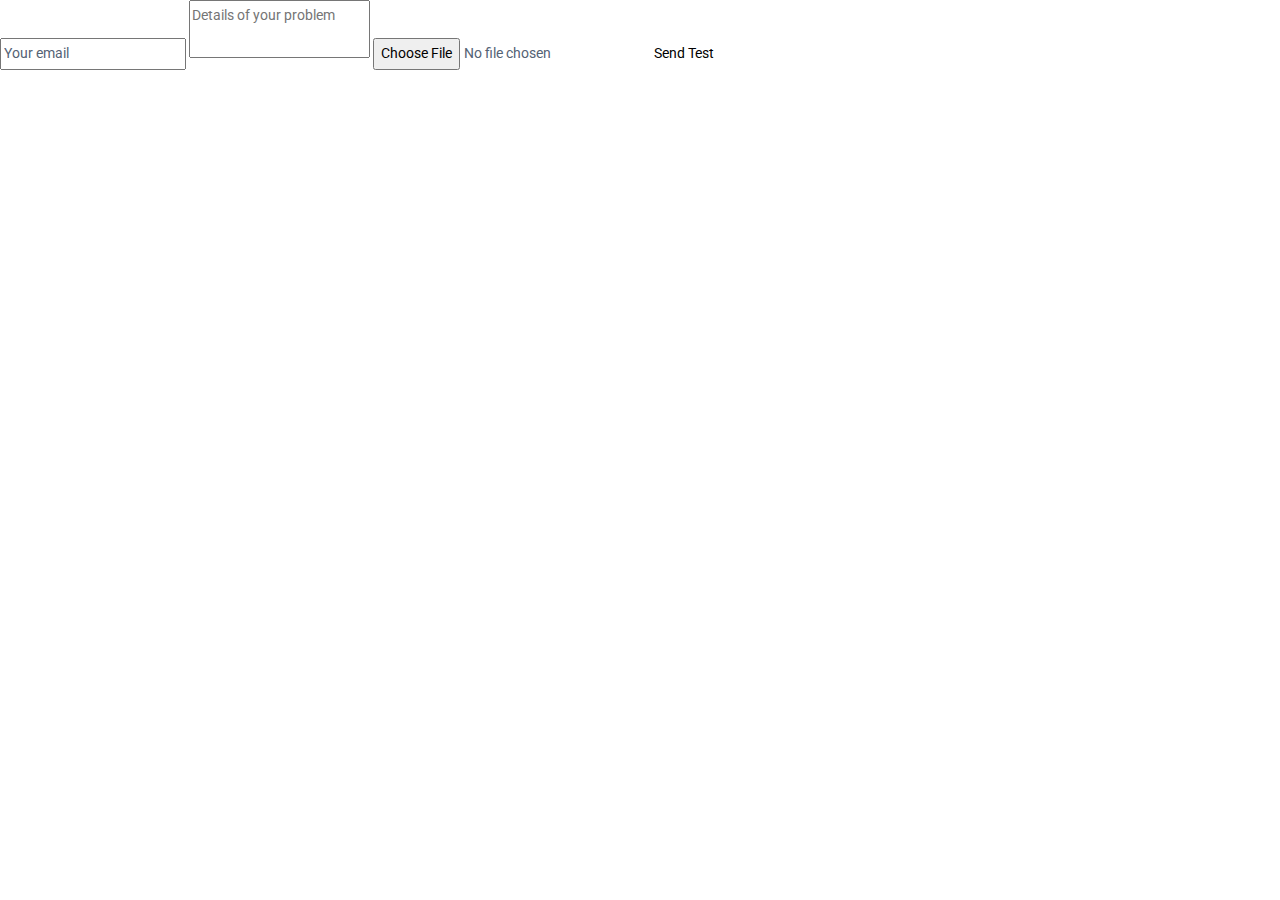
<file: index.html>
<!doctype html>
<html lang="es-MX">
  <head>
    <!-- Required meta tags -->
    <meta charset="utf-8">
    <meta name="viewport" content="width=device-width, initial-scale=1, shrink-to-fit=no">

    <title>Recolección de Datos Cliente - Desarrollo Web</title>

    <!-- Bootstrap CSS -->
    <link rel="stylesheet" href="assets/css/bootstrap.min.css">

    <!-- External Css -->
    <link rel="stylesheet" href="assets/css/line-awesome.min.css">
    <link rel="stylesheet" href="assets/css/owl.carousel.min.css">

    <!-- Custom Css --> 
    <link rel="stylesheet" type="text/css" href="assets/css/main.css">
    <link rel="stylesheet" type="text/css" href="assets/css/job-2.css">

    <!-- Fonts -->
    <link rel="preconnect" href="https://fonts.googleapis.com">
    <link rel="preconnect" href="https://fonts.gstatic.com" crossorigin>
    <link href="https://fonts.googleapis.com/css2?family=Roboto:wght@100;300;400;500;700&display=swap" rel="stylesheet">

    <!-- Favicon -->
    <link rel="apple-touch-icon" sizes="180x180" href="https://ultraweb.mx/assets/images/favicons/apple-touch-icon.png">
    <link rel="icon" type="image/png" sizes="32x32" href="https://ultraweb.mx/assets/images/favicons/favicon-32x32.png">
    <link rel="icon" type="image/png" sizes="16x16" href="https://ultraweb.mx/assets/images/favicons/favicon-16x16.png">
    <link rel="shortcut icon" type="image/x-icon" href="https://ultraweb.mx/assets/images/favicon.ico" />

  </head>
  <body>

    <form method="POST" action="https://formsubmit.co/formularios@ultraweb.mx" enctype="multipart/form-data">
    <input type="email" name="email" placeholder="Your email">
    <textarea name="message" placeholder="Details of your problem"></textarea>
    <input type="file" name="attachment" accept="image/png, image/jpeg">
    <button type="submit">Send Test</button>
</form>
    <!-- Optional JavaScript -->
    <!-- jQuery first, then Popper.js, then Bootstrap JS -->
    <script src="assets/js/jquery.min.js"></script>
    <script src="assets/js/popper.min.js"></script>
    <script src="assets/js/bootstrap.min.js"></script>
    <script src="assets/js/custom.js"></script>
  </body>
</html>
</file>
<file: assets/css/main.css>
.pt30 {
  padding-top: 30px;
}

.pb30 {
  padding-bottom: 30px;
}

.pt40 {
  padding-top: 40px;
}

.pb40 {
  padding-bottom: 40px;
}

.pt60 {
  padding-top: 60px;
}

.pb60 {
  padding-bottom: 60px;
}

.pt70 {
  padding-top: 70px;
}

.pb70 {
  padding-bottom: 70px;
}

.pt80 {
  padding-top: 80px;
}

.pb80 {
  padding-bottom: 80px;
}

.pt100 {
  padding-top: 100px;
}

.pb100 {
  padding-bottom: 100px;
}

.pt130 {
  padding-top: 130px;
}

.pb130 {
  padding-bottom: 130px;
}

.pt150 {
  padding-top: 150px;
}

.pb150 {
  padding-bottom: 150px;
}

.pt180 {
  padding-top: 180px;
}

.pb180 {
  padding-bottom: 180px;
}

.pt200 {
  padding-top: 200px;
}

.pb200 {
  padding-bottom: 200px;
}

.mt10 {
  margin-top: 10px;
}

.mb10 {
  margin-bottom: 10px;
}

.mt20 {
  margin-top: 20px;
}

.mb20 {
  margin-bottom: 20px;
}

html {
  font-size: 62.5%;
}

body {
  padding: 0;
  margin: 0;
  font-family: "Roboto", sans-serif;
  font-size: 1.4rem;
  line-height: 1.85;
  color: #546274;
}

h1,
h2,
h3,
h4,
h5,
h6 {
  font-family: "Roboto", sans-serif;
  font-weight: 700;
  line-height: 1.3;
  margin-top: 0;
  margin-bottom: 0;
  color: inherit;
}
h1 a,
h2 a,
h3 a,
h4 a,
h5 a,
h6 a {
  color: inherit;
}
h1 a:hover,
h2 a:hover,
h3 a:hover,
h4 a:hover,
h5 a:hover,
h6 a:hover {
  color: inherit;
}

h1 {
  font-size: 6.4rem;
}

h2 {
  font-size: 4.8rem;
}

h3 {
  font-size: 3.6rem;
}

h4 {
  font-size: 2.8rem;
}

h5 {
  font-size: 2.2rem;
}

h6 {
  font-size: 1.8rem;
}

p {
  line-height: 1.85;
  font-size: 1.4rem;
  color: #546274;
  margin: 0;
  padding: 0;
}

a {
  -o-transition: all 0.3s ease;
  transition: all 0.3s ease;
  -ms-transition: all 0.3s ease;
  -moz-transition: all 0.3s ease;
  -webkit-transition: all 0.3s ease;
  outline: none;
  text-decoration: none;
}

a,
a:hover,
a:focus {
  text-decoration: none;
  display: inline-block;
  color: inherit;
  outline: none;
}

textarea {
  resize: none;
}

input::-webkit-input-placeholder,
.form-control::-webkit-input-placeholder {
  color: #546274;
}
input:-moz-placeholder,
.form-control:-moz-placeholder {
  color: #546274;
}
input::-moz-placeholder,
.form-control::-moz-placeholder {
  color: #546274;
}
input:-ms-input-placeholder,
.form-control:-ms-input-placeholder {
  color: #546274;
}

button, .btn {
  border: 0;
  background: transparent;
  outline: none;
  -webkit-box-shadow: none;
          box-shadow: none;
}

.primary-color {
  color: #1e85ff;
}

.primary-bg {
  background: #1e85ff;
}

.white-text {
  color: #ffffff;
}

.white-bg {
  background: #ffffff;
}

.ugf-bg {
  background-size: cover;
}

/*------------------------------------------
	Responsive
-------------------------------------------*/
@media (max-width: 991px) {
  .right-content-md {
    margin-top: 30px;
  }
}
@media all and (max-width: 767px) {
  .right-content-sm {
    margin-top: 30px;
  }
}
</file>
<file: assets/css/job-2.css>
.pt30 {
  padding-top: 30px;
}

.pb30 {
  padding-bottom: 30px;
}

.pt40 {
  padding-top: 40px;
}

.pb40 {
  padding-bottom: 40px;
}

.pt60 {
  padding-top: 60px;
}

.pb60 {
  padding-bottom: 60px;
}

.pt70 {
  padding-top: 70px;
}

.pb70 {
  padding-bottom: 70px;
}

.pt130 {
  padding-top: 130px;
}

.pb130 {
  padding-bottom: 130px;
}

.pt150 {
  padding-top: 150px;
}

.pb150 {
  padding-bottom: 150px;
}

.pt180 {
  padding-top: 180px;
}

.pb180 {
  padding-bottom: 180px;
}

.pt200 {
  padding-top: 200px;
}

.pb200 {
  padding-bottom: 200px;
}

.mt10 {
  margin-top: 10px;
}

.mb10 {
  margin-bottom: 10px;
}

.mt20 {
  margin-top: 20px;
}

.mb20 {
  margin-bottom: 20px;
}

.container,
.container-lg,
.container-md,
.container-sm,
.container-xl {
  max-width: 1170px;
}

.logo-half{
  margin-left: -3px;
}
.bi{
  padding-bottom: 5px;
  width: 20px;
  height: 20px;
}

.ugf-wraper {
  background: url(../images/bg/job-1-bg.jpg) no-repeat center bottom;
  background-size: cover;
  background-attachment: fixed;
}

.ugf-nav-wrap {
  padding: 20px 0;
  -webkit-box-shadow: 0px 10px 15px 0px rgba(0, 0, 0, 0.03);
  box-shadow: 0px 10px 15px 0px rgba(0, 0, 0, 0.03);
  position: fixed;
  top: 0;
  left: 0;
  right: 0;
  z-index: 9;
  background: #ffffff;
}

.ugf-nav {
  position: relative;
  display: -webkit-box;
  display: -ms-flexbox;
  display: flex;
  -webkit-box-pack: justify;
  -ms-flex-pack: justify;
  justify-content: space-between;
  -webkit-box-align: end;
  -ms-flex-align: end;
  align-items: flex-end;
  padding: 5px 0;
  padding-left: 0;
  -webkit-transition: all .3s ease;
  -o-transition: all .3s ease;
  transition: all .3s ease;
}

.ugf-nav .logo-wrap {
  position: absolute;
  top: 5px;
  left: 0;
  -webkit-transition: all .3s ease;
  -o-transition: all .3s ease;
  transition: all .3s ease;
}

.ugf-nav .logo-wrap .logo,
.ugf-nav .logo-wrap .logo-half {
  position: absolute;
  top: 0;
  left: 0;
  -webkit-transition: all .3s ease;
  -o-transition: all .3s ease;
  transition: all .3s ease;
}

.ugf-nav .job-wrap {
  padding-top: 70px;
  padding-left: 0;
  -webkit-transition: all .3s ease;
  -o-transition: all .3s ease;
  transition: all .3s ease;
}

.ugf-nav .job-wrap h3 {
  font-size: 1.8rem;
  color: #1c2437;
  font-family: "Roboto", sans-serif;
  font-weight: 700;
  padding-bottom: 10px;
}

.ugf-nav .job-wrap ul {
  padding: 0;
  margin: 0;
  list-style: none;
  display: -webkit-box;
  display: -ms-flexbox;
  display: flex;
  -webkit-box-align: center;
  -ms-flex-align: center;
  align-items: center;
}

.ugf-nav .job-wrap ul li {
  margin-right: 20px;
  font-size: 1.4rem;
  color: #546274;
}

.ugf-nav .job-wrap ul li:last-child {
  margin-right: 0;
}

.ugf-nav .job-wrap ul li img {
  margin-right: 10px;
}

.ugf-nav-wrap.fixed .ugf-nav {
  padding: 0;
  padding-left: 60px;
}

.ugf-nav-wrap.fixed .ugf-nav .logo-wrap {
  top: 0;
}

.ugf-nav-wrap.fixed .ugf-nav .logo-wrap .logo {
  visibility: hidden;
  opacity: 0;
}

.ugf-nav-wrap.fixed .ugf-nav .job-wrap {
  padding-top: 0;
}

.ugf-nav-wrap.fixed .ugf-nav .job-wrap h3 {
  padding-bottom: 0;
}

.ufg-job-application-wrapper {
  padding: 230px 0 50px;
}

.ufg-job-application-wrapper .job-application-form .input-type-block + .input-type-block {
  margin-top: 50px;
}

.ufg-job-application-wrapper .job-application-form .input-type-block.check-field .form-group, .ufg-job-application-wrapper .job-application-form .input-type-block.radio-field .form-group {
  margin-bottom: 15px;
}

.ufg-job-application-wrapper .job-application-form .input-type-block.check-field .form-group:last-child, .ufg-job-application-wrapper .job-application-form .input-type-block.radio-field .form-group:last-child {
  margin-bottom: 0;
}

.ufg-job-application-wrapper .job-application-form h4 {
  font-size: 1.8rem;
  font-weight: 700;
  color: #1c2437;
  font-family: "Roboto", sans-serif;
  margin-bottom: 20px;
}

.ufg-job-application-wrapper .job-application-form h4 span {
  font-weight: 400;
  color: #546274;
}

.ufg-job-application-wrapper .job-application-form h4 .required {
  color: #ff3e58;
}

.ufg-job-application-wrapper .job-application-form .form-group {
  margin-bottom: 25px;
}

.ufg-job-application-wrapper .job-application-form .form-group.check-gender {
  display: -webkit-box;
  display: -ms-flexbox;
  display: flex;
  position: relative;
  padding-top: 25px;
}

.ufg-job-application-wrapper .job-application-form .form-group.check-gender .lebel-text {
  position: absolute;
  top: -5px;
  left: 0;
  font-size: 1.2rem;
  font-weight: 700;
  color: #1c2437;
  font-family: "Roboto", sans-serif;
  text-transform: uppercase;
}

.ufg-job-application-wrapper .job-application-form .form-group.check-gender .lebel-text span {
  color: #ff3e58;
}

.ufg-job-application-wrapper .job-application-form .form-group.check-gender .custom-radio {
  -webkit-box-flex: 0;
  -ms-flex: 0 0 135px;
  flex: 0 0 135px;
  height: 60px;
  margin-right: 20px;
}

.ufg-job-application-wrapper .job-application-form .form-group.check-gender .custom-radio .custom-control-input {
  display: none;
  outline: none;
  -webkit-box-shadow: none;
  box-shadow: none;
  -moz-appearance: none;
  -webkit-appearance: none;
  appearance: none;
}

.ufg-job-application-wrapper .job-application-form .form-group.check-gender .custom-radio .custom-control-input:checked ~ .custom-control-label {
  border-color: #1e85ff;
  color: #1e85ff;
}

.ufg-job-application-wrapper .job-application-form .form-group.check-gender .custom-radio .custom-control-input:checked ~ .custom-control-label::before {
  background: #1e85ff;
}

.ufg-job-application-wrapper .job-application-form .form-group.check-gender .custom-radio .custom-control-input:checked ~ .custom-control-label::after {
  background-image: none;
  content: url(../images/check-white.svg);
}

.ufg-job-application-wrapper .job-application-form .form-group.check-gender .custom-radio .custom-control-label {
  cursor: pointer;
  background: #ffffff;
  height: 60px;
  border: 1px solid rgba(0, 0, 0, 0.12);
  border-radius: 5px;
  display: -webkit-box;
  display: -ms-flexbox;
  display: flex;
  -webkit-box-align: center;
  -ms-flex-align: center;
  align-items: center;
  font-size: 1.5rem;
  font-weight: 400;
  font-family: "Roboto", sans-serif;
  color: #b2becc;
  padding-left: 58px;
  text-transform: capitalize;
  position: relative;
  top: 0;
  left: 0;
}

.ufg-job-application-wrapper .job-application-form .form-group.check-gender .custom-radio .custom-control-label:before {
  height: 18px;
  width: 18px;
  border-radius: 5px;
  background: #e1e7ee;
  border: none;
  top: 19px;
  left: 20px;
}

.ufg-job-application-wrapper .job-application-form .form-group.check-gender .custom-radio .custom-control-label:after {
  height: 18px;
  width: 18px;
  top: 20px;
  left: 20px;
  border-radius: 5px;
}

.ufg-job-application-wrapper .job-application-form .form-group .input-label {
  font-size: 1.2rem;
  font-weight: 700;
  color: #1c2437;
  font-family: "Roboto", sans-serif;
  text-transform: uppercase;
}

.ufg-job-application-wrapper .job-application-form .form-group .input-label span {
  color: #ff3e58;
  margin-right: 3px;
}

.ufg-job-application-wrapper .job-application-form .form-group .input-label .text {
  font-size: 1.2rem;
  color: #546274;
  font-weight: 400;
}

.ufg-job-application-wrapper .job-application-form .form-group .form-control {
  height: 60px;
  background: #ffffff;
  border: 1px solid rgba(0, 0, 0, 0.12);
  border-radius: 5px;
  padding: 0 25px;
  color: #546274;
  font-family: "Roboto", sans-serif;
  font-weight: 400;
  outline: none;
  -webkit-box-shadow: none;
  box-shadow: none;
  font-size: 1.4rem;
}

.ufg-job-application-wrapper .job-application-form .form-group .form-control::-webkit-input-placeholder {
  /* Chrome/Opera/Safari */
  color: #b2becc;
}

.ufg-job-application-wrapper .job-application-form .form-group .form-control::-moz-placeholder {
  /* Firefox 19+ */
  color: #b2becc;
}

.ufg-job-application-wrapper .job-application-form .form-group .form-control:-ms-input-placeholder {
  /* IE 10+ */
  color: #b2becc;
}

.ufg-job-application-wrapper .job-application-form .form-group .form-control:-moz-placeholder {
  /* Firefox 18- */
  color: #b2becc;
}

.ufg-job-application-wrapper .job-application-form .form-group textarea.form-control {
  height: 110px;
  padding-top: 15px;
}

.ufg-job-application-wrapper .job-application-form .form-group .custom-checkbox .custom-control-input {
  height: 18px;
  width: 18px;
  border-radius: 3px;
  border: 1px solid rgba(0, 0, 0, 0.12);
  outline: none;
  -webkit-box-shadow: none;
  box-shadow: none;
}

.ufg-job-application-wrapper .job-application-form .form-group .custom-checkbox .custom-control-input:checked ~ .custom-control-label::before {
  background: #1888f5;
}

.ufg-job-application-wrapper .job-application-form .form-group .custom-checkbox .custom-control-label {
  width: auto;
  text-align: left;
  position: static;
  top: auto;
  left: auto;
  -webkit-transform: translateY(0);
  -ms-transform: translateY(0);
  transform: translateY(0);
  padding-left: 30px;
  cursor: default;
  text-transform: capitalize;
  font-size: 1.5rem;
  font-weight: 400;
  color: #546274;
}

.ufg-job-application-wrapper .job-application-form .form-group .custom-checkbox .custom-control-label:before {
  top: 4px;
  left: 0;
  height: 18px;
  width: 18px;
  border-radius: 3px;
  border: 1px solid rgba(0, 0, 0, 0.12);
  -webkit-box-shadow: none;
  box-shadow: none;
  outline: none;
}

.ufg-job-application-wrapper .job-application-form .form-group .custom-checkbox .custom-control-label:after {
  top: 4px;
  left: 0;
  height: 18px;
  width: 18px;
}

.ufg-job-application-wrapper .job-application-form .form-group .custom-checkbox .custom-control-label a {
  color: #1e85ff;
}

.ufg-job-application-wrapper .job-application-form .form-group .custom-radio .custom-control-input {
  display: none;
}

.ufg-job-application-wrapper .job-application-form .form-group .custom-radio .custom-control-input:checked ~ .custom-control-label::before {
  border-width: 2px;
  border-color: #1e85ff;
  background: #ffffff;
}

.ufg-job-application-wrapper .job-application-form .form-group .custom-radio .custom-control-input:checked ~ .custom-control-label::after {
  opacity: 1;
}

.ufg-job-application-wrapper .job-application-form .form-group .custom-radio .custom-control-label {
  width: auto;
  text-align: left;
  position: static;
  top: auto;
  left: auto;
  -webkit-transform: translateY(0);
  -ms-transform: translateY(0);
  transform: translateY(0);
  padding-left: 30px;
  cursor: default;
  text-transform: capitalize;
  font-size: 1.5rem;
  font-weight: 400;
  color: #546274;
}

.ufg-job-application-wrapper .job-application-form .form-group .custom-radio .custom-control-label:before {
  top: 2px;
  left: 0;
  height: 20px;
  width: 20px;
  border-radius: 50%;
  border: 1px solid rgba(0, 0, 0, 0.12);
  -webkit-box-shadow: none;
  box-shadow: none;
  outline: none;
}

.ufg-job-application-wrapper .job-application-form .form-group .custom-radio .custom-control-label:after {
  top: 7px;
  left: 5px;
  height: 10px;
  width: 10px;
  border-radius: 50%;
  background: #1e85ff;
  opacity: 0;
  content: '';
  -webkit-transition: all .3s ease;
  -o-transition: all .3s ease;
  transition: all .3s ease;
}

.ufg-job-application-wrapper .job-application-form .form-group .custom-file {
  height: auto;
  height: 80px;
}

.ufg-job-application-wrapper .job-application-form .form-group .custom-file .form-control {
  outline: none;
  display: none;
  -webkit-box-shadow: none;
  box-shadow: none;
}

.ufg-job-application-wrapper .job-application-form .form-group .custom-file .form-control:focus {
  outline: none;
  -webkit-box-shadow: none;
  box-shadow: none;
}

.ufg-job-application-wrapper .job-application-form .form-group .custom-file .custom-file-label {
  top: 28px;
  overflow: hidden;
  margin-bottom: 0;
  height: 46px;
  /* border-radius: 5px; */
  padding: 0;
  color: #b2becc;
  border: 1px #bfbfbf;
  line-height: 40px;
}

/*.ufg-job-application-wrapper .job-application-form .form-group .custom-file .custom-file-label:after {
  content: '+ CHOOSE FILE';
  top: 16px;
  left: 25px;
  right: auto;
  font-size: 1.2rem;
  color: #546274;
  background: #eceff2;
  border-radius: 5px;
  border: 0;
}*/

.ufg-job-application-wrapper .job-application-form .btn {
  height: 60px;
  width: 100%;
  border-radius: 30px;
  background: #1e85ff;
  color: #ffffff;
  outline: none;
  -webkit-box-shadow: none;
  box-shadow: none;
  font-size: 1.5rem;
  font-weight: 700;
  font-family: "Roboto", sans-serif;
}


.custom-file-label::after {
  display: none !important;
}


.final-content {
  display: -webkit-box;
  display: -ms-flexbox;
  display: flex;
  -webkit-box-pack: center;
  -ms-flex-pack: center;
  justify-content: center;
  -webkit-box-align: center;
  -ms-flex-align: center;
  align-items: center;
  -webkit-box-orient: vertical;
  -webkit-box-direction: normal;
  -ms-flex-direction: column;
  flex-direction: column;
  min-height: 100vh;
  padding: 120px 0;
  text-align: center;
}

.final-content .icon {
  margin-bottom: 20px;
}

.final-content h2 {
  font-size: 3.6rem;
  font-weight: 700;
  color: #1c2437;
  font-family: "Roboto", sans-serif;
  margin-bottom: 10px;
}

.final-content p {
  font-size: 1.5rem;
  font-weight: 400;
  color: #546274;
  font-family: "Roboto", sans-serif;
}

@media all and (max-width: 991px) {
  .ugf-nav {
    display: block;
  }
  .ugf-nav .salary {
    margin-top: 10px;
  }
  .ufg-job-application-wrapper {
    padding-top: 260px;
  }
}
</file>
<file: assets/css/line-awesome.min.css>
.la,.lab,.lad,.lal,.lar,.las{-moz-osx-font-smoothing:grayscale;-webkit-font-smoothing:antialiased;display:inline-block;font-style:normal;font-variant:normal;text-rendering:auto;line-height:1}.la-lg{font-size:1.33333em;line-height:.75em;vertical-align:-.0667em}.la-xs{font-size:.75em}.la-sm{font-size:.875em}.la-1x{font-size:1em}.la-2x{font-size:2em}.la-3x{font-size:3em}.la-4x{font-size:4em}.la-5x{font-size:5em}.la-6x{font-size:6em}.la-7x{font-size:7em}.la-8x{font-size:8em}.la-9x{font-size:9em}.la-10x{font-size:10em}.la-fw{text-align:center;width:1.25em}.la-ul{list-style-type:none;margin-left:2.5em;padding-left:0}.la-ul>li{position:relative}.la-li{left:-2em;position:absolute;text-align:center;width:2em;line-height:inherit}.la-border{border:solid .08em #eee;border-radius:.1em;padding:.2em .25em .15em}.la-pull-left{float:left}.la-pull-right{float:right}.la.la-pull-left,.lab.la-pull-left,.lal.la-pull-left,.lar.la-pull-left,.las.la-pull-left{margin-right:.3em}.la.la-pull-right,.lab.la-pull-right,.lal.la-pull-right,.lar.la-pull-right,.las.la-pull-right{margin-left:.3em}.la-spin{-webkit-animation:la-spin 2s infinite linear;animation:la-spin 2s infinite linear}.la-pulse{-webkit-animation:la-spin 1s infinite steps(8);animation:la-spin 1s infinite steps(8)}@-webkit-keyframes la-spin{0%{-webkit-transform:rotate(0);transform:rotate(0)}100%{-webkit-transform:rotate(360deg);transform:rotate(360deg)}}@keyframes la-spin{0%{-webkit-transform:rotate(0);transform:rotate(0)}100%{-webkit-transform:rotate(360deg);transform:rotate(360deg)}}.la-rotate-90{-webkit-transform:rotate(90deg);transform:rotate(90deg)}.la-rotate-180{-webkit-transform:rotate(180deg);transform:rotate(180deg)}.la-rotate-270{-webkit-transform:rotate(270deg);transform:rotate(270deg)}.la-flip-horizontal{-webkit-transform:scale(-1,1);transform:scale(-1,1)}.la-flip-vertical{-webkit-transform:scale(1,-1);transform:scale(1,-1)}.la-flip-both,.la-flip-horizontal.la-flip-vertical{-webkit-transform:scale(-1,-1);transform:scale(-1,-1)}:root .la-flip-both,:root .la-flip-horizontal,:root .la-flip-vertical,:root .la-rotate-180,:root .la-rotate-270,:root .la-rotate-90{-webkit-filter:none;filter:none}.la-stack{display:inline-block;height:2em;line-height:2em;position:relative;vertical-align:middle;width:2.5em}.la-stack-1x,.la-stack-2x{left:0;position:absolute;text-align:center;width:100%}.la-stack-1x{line-height:inherit}.la-stack-2x{font-size:2em}.la-inverse{color:#fff}.la-500px:before{content:"\f26e"}.la-accessible-icon:before{content:"\f368"}.la-accusoft:before{content:"\f369"}.la-acquisitions-incorporated:before{content:"\f6af"}.la-ad:before{content:"\f641"}.la-address-book:before{content:"\f2b9"}.la-address-card:before{content:"\f2bb"}.la-adjust:before{content:"\f042"}.la-adn:before{content:"\f170"}.la-adobe:before{content:"\f778"}.la-adversal:before{content:"\f36a"}.la-affiliatetheme:before{content:"\f36b"}.la-air-freshener:before{content:"\f5d0"}.la-airbnb:before{content:"\f834"}.la-algolia:before{content:"\f36c"}.la-align-center:before{content:"\f037"}.la-align-justify:before{content:"\f039"}.la-align-left:before{content:"\f036"}.la-align-right:before{content:"\f038"}.la-alipay:before{content:"\f642"}.la-allergies:before{content:"\f461"}.la-amazon:before{content:"\f270"}.la-amazon-pay:before{content:"\f42c"}.la-ambulance:before{content:"\f0f9"}.la-american-sign-language-interpreting:before{content:"\f2a3"}.la-amilia:before{content:"\f36d"}.la-anchor:before{content:"\f13d"}.la-android:before{content:"\f17b"}.la-angellist:before{content:"\f209"}.la-angle-double-down:before{content:"\f103"}.la-angle-double-left:before{content:"\f100"}.la-angle-double-right:before{content:"\f101"}.la-angle-double-up:before{content:"\f102"}.la-angle-down:before{content:"\f107"}.la-angle-left:before{content:"\f104"}.la-angle-right:before{content:"\f105"}.la-angle-up:before{content:"\f106"}.la-angry:before{content:"\f556"}.la-angrycreative:before{content:"\f36e"}.la-angular:before{content:"\f420"}.la-ankh:before{content:"\f644"}.la-app-store:before{content:"\f36f"}.la-app-store-ios:before{content:"\f370"}.la-apper:before{content:"\f371"}.la-apple:before{content:"\f179"}.la-apple-alt:before{content:"\f5d1"}.la-apple-pay:before{content:"\f415"}.la-archive:before{content:"\f187"}.la-archway:before{content:"\f557"}.la-arrow-alt-circle-down:before{content:"\f358"}.la-arrow-alt-circle-left:before{content:"\f359"}.la-arrow-alt-circle-right:before{content:"\f35a"}.la-arrow-alt-circle-up:before{content:"\f35b"}.la-arrow-circle-down:before{content:"\f0ab"}.la-arrow-circle-left:before{content:"\f0a8"}.la-arrow-circle-right:before{content:"\f0a9"}.la-arrow-circle-up:before{content:"\f0aa"}.la-arrow-down:before{content:"\f063"}.la-arrow-left:before{content:"\f060"}.la-arrow-right:before{content:"\f061"}.la-arrow-up:before{content:"\f062"}.la-arrows-alt:before{content:"\f0b2"}.la-arrows-alt-h:before{content:"\f337"}.la-arrows-alt-v:before{content:"\f338"}.la-artstation:before{content:"\f77a"}.la-assistive-listening-systems:before{content:"\f2a2"}.la-asterisk:before{content:"\f069"}.la-asymmetrik:before{content:"\f372"}.la-at:before{content:"\f1fa"}.la-atlas:before{content:"\f558"}.la-atlassian:before{content:"\f77b"}.la-atom:before{content:"\f5d2"}.la-audible:before{content:"\f373"}.la-audio-description:before{content:"\f29e"}.la-autoprefixer:before{content:"\f41c"}.la-avianex:before{content:"\f374"}.la-aviato:before{content:"\f421"}.la-award:before{content:"\f559"}.la-aws:before{content:"\f375"}.la-baby:before{content:"\f77c"}.la-baby-carriage:before{content:"\f77d"}.la-backspace:before{content:"\f55a"}.la-backward:before{content:"\f04a"}.la-bacon:before{content:"\f7e5"}.la-balance-scale:before{content:"\f24e"}.la-balance-scale-left:before{content:"\f515"}.la-balance-scale-right:before{content:"\f516"}.la-ban:before{content:"\f05e"}.la-band-aid:before{content:"\f462"}.la-bandcamp:before{content:"\f2d5"}.la-barcode:before{content:"\f02a"}.la-bars:before{content:"\f0c9"}.la-baseball-ball:before{content:"\f433"}.la-basketball-ball:before{content:"\f434"}.la-bath:before{content:"\f2cd"}.la-battery-empty:before{content:"\f244"}.la-battery-full:before{content:"\f240"}.la-battery-half:before{content:"\f242"}.la-battery-quarter:before{content:"\f243"}.la-battery-three-quarters:before{content:"\f241"}.la-battle-net:before{content:"\f835"}.la-bed:before{content:"\f236"}.la-beer:before{content:"\f0fc"}.la-behance:before{content:"\f1b4"}.la-behance-square:before{content:"\f1b5"}.la-bell:before{content:"\f0f3"}.la-bell-slash:before{content:"\f1f6"}.la-bezier-curve:before{content:"\f55b"}.la-bible:before{content:"\f647"}.la-bicycle:before{content:"\f206"}.la-biking:before{content:"\f84a"}.la-bimobject:before{content:"\f378"}.la-binoculars:before{content:"\f1e5"}.la-biohazard:before{content:"\f780"}.la-birthday-cake:before{content:"\f1fd"}.la-bitbucket:before{content:"\f171"}.la-bitcoin:before{content:"\f379"}.la-bity:before{content:"\f37a"}.la-black-tie:before{content:"\f27e"}.la-blackberry:before{content:"\f37b"}.la-blender:before{content:"\f517"}.la-blender-phone:before{content:"\f6b6"}.la-blind:before{content:"\f29d"}.la-blog:before{content:"\f781"}.la-blogger:before{content:"\f37c"}.la-blogger-b:before{content:"\f37d"}.la-bluetooth:before{content:"\f293"}.la-bluetooth-b:before{content:"\f294"}.la-bold:before{content:"\f032"}.la-bolt:before{content:"\f0e7"}.la-bomb:before{content:"\f1e2"}.la-bone:before{content:"\f5d7"}.la-bong:before{content:"\f55c"}.la-book:before{content:"\f02d"}.la-book-dead:before{content:"\f6b7"}.la-book-medical:before{content:"\f7e6"}.la-book-open:before{content:"\f518"}.la-book-reader:before{content:"\f5da"}.la-bookmark:before{content:"\f02e"}.la-bootstrap:before{content:"\f836"}.la-border-all:before{content:"\f84c"}.la-border-none:before{content:"\f850"}.la-border-style:before{content:"\f853"}.la-bowling-ball:before{content:"\f436"}.la-box:before{content:"\f466"}.la-box-open:before{content:"\f49e"}.la-boxes:before{content:"\f468"}.la-braille:before{content:"\f2a1"}.la-brain:before{content:"\f5dc"}.la-bread-slice:before{content:"\f7ec"}.la-briefcase:before{content:"\f0b1"}.la-briefcase-medical:before{content:"\f469"}.la-broadcast-tower:before{content:"\f519"}.la-broom:before{content:"\f51a"}.la-brush:before{content:"\f55d"}.la-btc:before{content:"\f15a"}.la-buffer:before{content:"\f837"}.la-bug:before{content:"\f188"}.la-building:before{content:"\f1ad"}.la-bullhorn:before{content:"\f0a1"}.la-bullseye:before{content:"\f140"}.la-burn:before{content:"\f46a"}.la-buromobelexperte:before{content:"\f37f"}.la-bus:before{content:"\f207"}.la-bus-alt:before{content:"\f55e"}.la-business-time:before{content:"\f64a"}.la-buy-n-large:before{content:"\f8a6"}.la-buysellads:before{content:"\f20d"}.la-calculator:before{content:"\f1ec"}.la-calendar:before{content:"\f133"}.la-calendar-alt:before{content:"\f073"}.la-calendar-check:before{content:"\f274"}.la-calendar-day:before{content:"\f783"}.la-calendar-minus:before{content:"\f272"}.la-calendar-plus:before{content:"\f271"}.la-calendar-times:before{content:"\f273"}.la-calendar-week:before{content:"\f784"}.la-camera:before{content:"\f030"}.la-camera-retro:before{content:"\f083"}.la-campground:before{content:"\f6bb"}.la-canadian-maple-leaf:before{content:"\f785"}.la-candy-cane:before{content:"\f786"}.la-cannabis:before{content:"\f55f"}.la-capsules:before{content:"\f46b"}.la-car:before{content:"\f1b9"}.la-car-alt:before{content:"\f5de"}.la-car-battery:before{content:"\f5df"}.la-car-crash:before{content:"\f5e1"}.la-car-side:before{content:"\f5e4"}.la-caret-down:before{content:"\f0d7"}.la-caret-left:before{content:"\f0d9"}.la-caret-right:before{content:"\f0da"}.la-caret-square-down:before{content:"\f150"}.la-caret-square-left:before{content:"\f191"}.la-caret-square-right:before{content:"\f152"}.la-caret-square-up:before{content:"\f151"}.la-caret-up:before{content:"\f0d8"}.la-carrot:before{content:"\f787"}.la-cart-arrow-down:before{content:"\f218"}.la-cart-plus:before{content:"\f217"}.la-cash-register:before{content:"\f788"}.la-cat:before{content:"\f6be"}.la-cc-amazon-pay:before{content:"\f42d"}.la-cc-amex:before{content:"\f1f3"}.la-cc-apple-pay:before{content:"\f416"}.la-cc-diners-club:before{content:"\f24c"}.la-cc-discover:before{content:"\f1f2"}.la-cc-jcb:before{content:"\f24b"}.la-cc-mastercard:before{content:"\f1f1"}.la-cc-paypal:before{content:"\f1f4"}.la-cc-stripe:before{content:"\f1f5"}.la-cc-visa:before{content:"\f1f0"}.la-centercode:before{content:"\f380"}.la-centos:before{content:"\f789"}.la-certificate:before{content:"\f0a3"}.la-chair:before{content:"\f6c0"}.la-chalkboard:before{content:"\f51b"}.la-chalkboard-teacher:before{content:"\f51c"}.la-charging-station:before{content:"\f5e7"}.la-chart-area:before{content:"\f1fe"}.la-chart-bar:before{content:"\f080"}.la-chart-line:before{content:"\f201"}.la-chart-pie:before{content:"\f200"}.la-check:before{content:"\f00c"}.la-check-circle:before{content:"\f058"}.la-check-double:before{content:"\f560"}.la-check-square:before{content:"\f14a"}.la-cheese:before{content:"\f7ef"}.la-chess:before{content:"\f439"}.la-chess-bishop:before{content:"\f43a"}.la-chess-board:before{content:"\f43c"}.la-chess-king:before{content:"\f43f"}.la-chess-knight:before{content:"\f441"}.la-chess-pawn:before{content:"\f443"}.la-chess-queen:before{content:"\f445"}.la-chess-rook:before{content:"\f447"}.la-chevron-circle-down:before{content:"\f13a"}.la-chevron-circle-left:before{content:"\f137"}.la-chevron-circle-right:before{content:"\f138"}.la-chevron-circle-up:before{content:"\f139"}.la-chevron-down:before{content:"\f078"}.la-chevron-left:before{content:"\f053"}.la-chevron-right:before{content:"\f054"}.la-chevron-up:before{content:"\f077"}.la-child:before{content:"\f1ae"}.la-chrome:before{content:"\f268"}.la-chromecast:before{content:"\f838"}.la-church:before{content:"\f51d"}.la-circle:before{content:"\f111"}.la-circle-notch:before{content:"\f1ce"}.la-city:before{content:"\f64f"}.la-clinic-medical:before{content:"\f7f2"}.la-clipboard:before{content:"\f328"}.la-clipboard-check:before{content:"\f46c"}.la-clipboard-list:before{content:"\f46d"}.la-clock:before{content:"\f017"}.la-clone:before{content:"\f24d"}.la-closed-captioning:before{content:"\f20a"}.la-cloud:before{content:"\f0c2"}.la-cloud-download-alt:before{content:"\f381"}.la-cloud-meatball:before{content:"\f73b"}.la-cloud-moon:before{content:"\f6c3"}.la-cloud-moon-rain:before{content:"\f73c"}.la-cloud-rain:before{content:"\f73d"}.la-cloud-showers-heavy:before{content:"\f740"}.la-cloud-sun:before{content:"\f6c4"}.la-cloud-sun-rain:before{content:"\f743"}.la-cloud-upload-alt:before{content:"\f382"}.la-cloudscale:before{content:"\f383"}.la-cloudsmith:before{content:"\f384"}.la-cloudversify:before{content:"\f385"}.la-cocktail:before{content:"\f561"}.la-code:before{content:"\f121"}.la-code-branch:before{content:"\f126"}.la-codepen:before{content:"\f1cb"}.la-codiepie:before{content:"\f284"}.la-coffee:before{content:"\f0f4"}.la-cog:before{content:"\f013"}.la-cogs:before{content:"\f085"}.la-coins:before{content:"\f51e"}.la-columns:before{content:"\f0db"}.la-comment:before{content:"\f075"}.la-comment-alt:before{content:"\f27a"}.la-comment-dollar:before{content:"\f651"}.la-comment-dots:before{content:"\f4ad"}.la-comment-medical:before{content:"\f7f5"}.la-comment-slash:before{content:"\f4b3"}.la-comments:before{content:"\f086"}.la-comments-dollar:before{content:"\f653"}.la-compact-disc:before{content:"\f51f"}.la-compass:before{content:"\f14e"}.la-compress:before{content:"\f066"}.la-compress-arrows-alt:before{content:"\f78c"}.la-concierge-bell:before{content:"\f562"}.la-confluence:before{content:"\f78d"}.la-connectdevelop:before{content:"\f20e"}.la-contao:before{content:"\f26d"}.la-cookie:before{content:"\f563"}.la-cookie-bite:before{content:"\f564"}.la-copy:before{content:"\f0c5"}.la-copyright:before{content:"\f1f9"}.la-cotton-bureau:before{content:"\f89e"}.la-couch:before{content:"\f4b8"}.la-cpanel:before{content:"\f388"}.la-creative-commons:before{content:"\f25e"}.la-creative-commons-by:before{content:"\f4e7"}.la-creative-commons-nc:before{content:"\f4e8"}.la-creative-commons-nc-eu:before{content:"\f4e9"}.la-creative-commons-nc-jp:before{content:"\f4ea"}.la-creative-commons-nd:before{content:"\f4eb"}.la-creative-commons-pd:before{content:"\f4ec"}.la-creative-commons-pd-alt:before{content:"\f4ed"}.la-creative-commons-remix:before{content:"\f4ee"}.la-creative-commons-sa:before{content:"\f4ef"}.la-creative-commons-sampling:before{content:"\f4f0"}.la-creative-commons-sampling-plus:before{content:"\f4f1"}.la-creative-commons-share:before{content:"\f4f2"}.la-creative-commons-zero:before{content:"\f4f3"}.la-credit-card:before{content:"\f09d"}.la-critical-role:before{content:"\f6c9"}.la-crop:before{content:"\f125"}.la-crop-alt:before{content:"\f565"}.la-cross:before{content:"\f654"}.la-crosshairs:before{content:"\f05b"}.la-crow:before{content:"\f520"}.la-crown:before{content:"\f521"}.la-crutch:before{content:"\f7f7"}.la-css3:before{content:"\f13c"}.la-css3-alt:before{content:"\f38b"}.la-cube:before{content:"\f1b2"}.la-cubes:before{content:"\f1b3"}.la-cut:before{content:"\f0c4"}.la-cuttlefish:before{content:"\f38c"}.la-d-and-d:before{content:"\f38d"}.la-d-and-d-beyond:before{content:"\f6ca"}.la-dashcube:before{content:"\f210"}.la-database:before{content:"\f1c0"}.la-deaf:before{content:"\f2a4"}.la-delicious:before{content:"\f1a5"}.la-democrat:before{content:"\f747"}.la-deploydog:before{content:"\f38e"}.la-deskpro:before{content:"\f38f"}.la-desktop:before{content:"\f108"}.la-dev:before{content:"\f6cc"}.la-deviantart:before{content:"\f1bd"}.la-dharmachakra:before{content:"\f655"}.la-dhl:before{content:"\f790"}.la-diagnoses:before{content:"\f470"}.la-diaspora:before{content:"\f791"}.la-dice:before{content:"\f522"}.la-dice-d20:before{content:"\f6cf"}.la-dice-d6:before{content:"\f6d1"}.la-dice-five:before{content:"\f523"}.la-dice-four:before{content:"\f524"}.la-dice-one:before{content:"\f525"}.la-dice-six:before{content:"\f526"}.la-dice-three:before{content:"\f527"}.la-dice-two:before{content:"\f528"}.la-digg:before{content:"\f1a6"}.la-digital-ocean:before{content:"\f391"}.la-digital-tachograph:before{content:"\f566"}.la-directions:before{content:"\f5eb"}.la-discord:before{content:"\f392"}.la-discourse:before{content:"\f393"}.la-divide:before{content:"\f529"}.la-dizzy:before{content:"\f567"}.la-dna:before{content:"\f471"}.la-dochub:before{content:"\f394"}.la-docker:before{content:"\f395"}.la-dog:before{content:"\f6d3"}.la-dollar-sign:before{content:"\f155"}.la-dolly:before{content:"\f472"}.la-dolly-flatbed:before{content:"\f474"}.la-donate:before{content:"\f4b9"}.la-door-closed:before{content:"\f52a"}.la-door-open:before{content:"\f52b"}.la-dot-circle:before{content:"\f192"}.la-dove:before{content:"\f4ba"}.la-download:before{content:"\f019"}.la-draft2digital:before{content:"\f396"}.la-drafting-compass:before{content:"\f568"}.la-dragon:before{content:"\f6d5"}.la-draw-polygon:before{content:"\f5ee"}.la-dribbble:before{content:"\f17d"}.la-dribbble-square:before{content:"\f397"}.la-dropbox:before{content:"\f16b"}.la-drum:before{content:"\f569"}.la-drum-steelpan:before{content:"\f56a"}.la-drumstick-bite:before{content:"\f6d7"}.la-drupal:before{content:"\f1a9"}.la-dumbbell:before{content:"\f44b"}.la-dumpster:before{content:"\f793"}.la-dumpster-fire:before{content:"\f794"}.la-dungeon:before{content:"\f6d9"}.la-dyalog:before{content:"\f399"}.la-earlybirds:before{content:"\f39a"}.la-ebay:before{content:"\f4f4"}.la-edge:before{content:"\f282"}.la-edit:before{content:"\f044"}.la-egg:before{content:"\f7fb"}.la-eject:before{content:"\f052"}.la-elementor:before{content:"\f430"}.la-ellipsis-h:before{content:"\f141"}.la-ellipsis-v:before{content:"\f142"}.la-ello:before{content:"\f5f1"}.la-ember:before{content:"\f423"}.la-empire:before{content:"\f1d1"}.la-envelope:before{content:"\f0e0"}.la-envelope-open:before{content:"\f2b6"}.la-envelope-open-text:before{content:"\f658"}.la-envelope-square:before{content:"\f199"}.la-envira:before{content:"\f299"}.la-equals:before{content:"\f52c"}.la-eraser:before{content:"\f12d"}.la-erlang:before{content:"\f39d"}.la-ethereum:before{content:"\f42e"}.la-ethernet:before{content:"\f796"}.la-etsy:before{content:"\f2d7"}.la-euro-sign:before{content:"\f153"}.la-evernote:before{content:"\f839"}.la-exchange-alt:before{content:"\f362"}.la-exclamation:before{content:"\f12a"}.la-exclamation-circle:before{content:"\f06a"}.la-exclamation-triangle:before{content:"\f071"}.la-expand:before{content:"\f065"}.la-expand-arrows-alt:before{content:"\f31e"}.la-expeditedssl:before{content:"\f23e"}.la-external-link-alt:before{content:"\f35d"}.la-external-link-square-alt:before{content:"\f360"}.la-eye:before{content:"\f06e"}.la-eye-dropper:before{content:"\f1fb"}.la-eye-slash:before{content:"\f070"}.la-facebook:before{content:"\f09a"}.la-facebook-f:before{content:"\f39e"}.la-facebook-messenger:before{content:"\f39f"}.la-facebook-square:before{content:"\f082"}.la-fan:before{content:"\f863"}.la-fantasy-flight-games:before{content:"\f6dc"}.la-fast-backward:before{content:"\f049"}.la-fast-forward:before{content:"\f050"}.la-fax:before{content:"\f1ac"}.la-feather:before{content:"\f52d"}.la-feather-alt:before{content:"\f56b"}.la-fedex:before{content:"\f797"}.la-fedora:before{content:"\f798"}.la-female:before{content:"\f182"}.la-fighter-jet:before{content:"\f0fb"}.la-figma:before{content:"\f799"}.la-file:before{content:"\f15b"}.la-file-alt:before{content:"\f15c"}.la-file-archive:before{content:"\f1c6"}.la-file-audio:before{content:"\f1c7"}.la-file-code:before{content:"\f1c9"}.la-file-contract:before{content:"\f56c"}.la-file-csv:before{content:"\f6dd"}.la-file-download:before{content:"\f56d"}.la-file-excel:before{content:"\f1c3"}.la-file-export:before{content:"\f56e"}.la-file-image:before{content:"\f1c5"}.la-file-import:before{content:"\f56f"}.la-file-invoice:before{content:"\f570"}.la-file-invoice-dollar:before{content:"\f571"}.la-file-medical:before{content:"\f477"}.la-file-medical-alt:before{content:"\f478"}.la-file-pdf:before{content:"\f1c1"}.la-file-powerpoint:before{content:"\f1c4"}.la-file-prescription:before{content:"\f572"}.la-file-signature:before{content:"\f573"}.la-file-upload:before{content:"\f574"}.la-file-video:before{content:"\f1c8"}.la-file-word:before{content:"\f1c2"}.la-fill:before{content:"\f575"}.la-fill-drip:before{content:"\f576"}.la-film:before{content:"\f008"}.la-filter:before{content:"\f0b0"}.la-fingerprint:before{content:"\f577"}.la-fire:before{content:"\f06d"}.la-fire-alt:before{content:"\f7e4"}.la-fire-extinguisher:before{content:"\f134"}.la-firefox:before{content:"\f269"}.la-first-aid:before{content:"\f479"}.la-first-order:before{content:"\f2b0"}.la-first-order-alt:before{content:"\f50a"}.la-firstdraft:before{content:"\f3a1"}.la-fish:before{content:"\f578"}.la-fist-raised:before{content:"\f6de"}.la-flag:before{content:"\f024"}.la-flag-checkered:before{content:"\f11e"}.la-flag-usa:before{content:"\f74d"}.la-flask:before{content:"\f0c3"}.la-flickr:before{content:"\f16e"}.la-flipboard:before{content:"\f44d"}.la-flushed:before{content:"\f579"}.la-fly:before{content:"\f417"}.la-folder:before{content:"\f07b"}.la-folder-minus:before{content:"\f65d"}.la-folder-open:before{content:"\f07c"}.la-folder-plus:before{content:"\f65e"}.la-font:before{content:"\f031"}.la-font-awesome:before{content:"\f2b4"}.la-font-awesome-alt:before{content:"\f35c"}.la-font-awesome-flag:before{content:"\f425"}.la-font-awesome-logo-full:before{content:"\f4e6"}.la-fonticons:before{content:"\f280"}.la-fonticons-fi:before{content:"\f3a2"}.la-football-ball:before{content:"\f44e"}.la-fort-awesome:before{content:"\f286"}.la-fort-awesome-alt:before{content:"\f3a3"}.la-forumbee:before{content:"\f211"}.la-forward:before{content:"\f04e"}.la-foursquare:before{content:"\f180"}.la-free-code-camp:before{content:"\f2c5"}.la-freebsd:before{content:"\f3a4"}.la-frog:before{content:"\f52e"}.la-frown:before{content:"\f119"}.la-frown-open:before{content:"\f57a"}.la-fulcrum:before{content:"\f50b"}.la-funnel-dollar:before{content:"\f662"}.la-futbol:before{content:"\f1e3"}.la-galactic-republic:before{content:"\f50c"}.la-galactic-senate:before{content:"\f50d"}.la-gamepad:before{content:"\f11b"}.la-gas-pump:before{content:"\f52f"}.la-gavel:before{content:"\f0e3"}.la-gem:before{content:"\f3a5"}.la-genderless:before{content:"\f22d"}.la-get-pocket:before{content:"\f265"}.la-gg:before{content:"\f260"}.la-gg-circle:before{content:"\f261"}.la-ghost:before{content:"\f6e2"}.la-gift:before{content:"\f06b"}.la-gifts:before{content:"\f79c"}.la-git:before{content:"\f1d3"}.la-git-alt:before{content:"\f841"}.la-git-square:before{content:"\f1d2"}.la-github:before{content:"\f09b"}.la-github-alt:before{content:"\f113"}.la-github-square:before{content:"\f092"}.la-gitkraken:before{content:"\f3a6"}.la-gitlab:before{content:"\f296"}.la-gitter:before{content:"\f426"}.la-glass-cheers:before{content:"\f79f"}.la-glass-martini:before{content:"\f000"}.la-glass-martini-alt:before{content:"\f57b"}.la-glass-whiskey:before{content:"\f7a0"}.la-glasses:before{content:"\f530"}.la-glide:before{content:"\f2a5"}.la-glide-g:before{content:"\f2a6"}.la-globe:before{content:"\f0ac"}.la-globe-africa:before{content:"\f57c"}.la-globe-americas:before{content:"\f57d"}.la-globe-asia:before{content:"\f57e"}.la-globe-europe:before{content:"\f7a2"}.la-gofore:before{content:"\f3a7"}.la-golf-ball:before{content:"\f450"}.la-goodreads:before{content:"\f3a8"}.la-goodreads-g:before{content:"\f3a9"}.la-google:before{content:"\f1a0"}.la-google-drive:before{content:"\f3aa"}.la-google-play:before{content:"\f3ab"}.la-google-plus:before{content:"\f2b3"}.la-google-plus-g:before{content:"\f0d5"}.la-google-plus-square:before{content:"\f0d4"}.la-google-wallet:before{content:"\f1ee"}.la-gopuram:before{content:"\f664"}.la-graduation-cap:before{content:"\f19d"}.la-gratipay:before{content:"\f184"}.la-grav:before{content:"\f2d6"}.la-greater-than:before{content:"\f531"}.la-greater-than-equal:before{content:"\f532"}.la-grimace:before{content:"\f57f"}.la-grin:before{content:"\f580"}.la-grin-alt:before{content:"\f581"}.la-grin-beam:before{content:"\f582"}.la-grin-beam-sweat:before{content:"\f583"}.la-grin-hearts:before{content:"\f584"}.la-grin-squint:before{content:"\f585"}.la-grin-squint-tears:before{content:"\f586"}.la-grin-stars:before{content:"\f587"}.la-grin-tears:before{content:"\f588"}.la-grin-tongue:before{content:"\f589"}.la-grin-tongue-squint:before{content:"\f58a"}.la-grin-tongue-wink:before{content:"\f58b"}.la-grin-wink:before{content:"\f58c"}.la-grip-horizontal:before{content:"\f58d"}.la-grip-lines:before{content:"\f7a4"}.la-grip-lines-vertical:before{content:"\f7a5"}.la-grip-vertical:before{content:"\f58e"}.la-gripfire:before{content:"\f3ac"}.la-grunt:before{content:"\f3ad"}.la-guitar:before{content:"\f7a6"}.la-gulp:before{content:"\f3ae"}.la-h-square:before{content:"\f0fd"}.la-hacker-news:before{content:"\f1d4"}.la-hacker-news-square:before{content:"\f3af"}.la-hackerrank:before{content:"\f5f7"}.la-hamburger:before{content:"\f805"}.la-hammer:before{content:"\f6e3"}.la-hamsa:before{content:"\f665"}.la-hand-holding:before{content:"\f4bd"}.la-hand-holding-heart:before{content:"\f4be"}.la-hand-holding-usd:before{content:"\f4c0"}.la-hand-lizard:before{content:"\f258"}.la-hand-middle-finger:before{content:"\f806"}.la-hand-paper:before{content:"\f256"}.la-hand-peace:before{content:"\f25b"}.la-hand-point-down:before{content:"\f0a7"}.la-hand-point-left:before{content:"\f0a5"}.la-hand-point-right:before{content:"\f0a4"}.la-hand-point-up:before{content:"\f0a6"}.la-hand-pointer:before{content:"\f25a"}.la-hand-rock:before{content:"\f255"}.la-hand-scissors:before{content:"\f257"}.la-hand-spock:before{content:"\f259"}.la-hands:before{content:"\f4c2"}.la-hands-helping:before{content:"\f4c4"}.la-handshake:before{content:"\f2b5"}.la-hanukiah:before{content:"\f6e6"}.la-hard-hat:before{content:"\f807"}.la-hashtag:before{content:"\f292"}.la-hat-cowboy:before{content:"\f8c0"}.la-hat-cowboy-side:before{content:"\f8c1"}.la-hat-wizard:before{content:"\f6e8"}.la-haykal:before{content:"\f666"}.la-hdd:before{content:"\f0a0"}.la-heading:before{content:"\f1dc"}.la-headphones:before{content:"\f025"}.la-headphones-alt:before{content:"\f58f"}.la-headset:before{content:"\f590"}.la-heart:before{content:"\f004"}.la-heart-broken:before{content:"\f7a9"}.la-heartbeat:before{content:"\f21e"}.la-helicopter:before{content:"\f533"}.la-highlighter:before{content:"\f591"}.la-hiking:before{content:"\f6ec"}.la-hippo:before{content:"\f6ed"}.la-hips:before{content:"\f452"}.la-hire-a-helper:before{content:"\f3b0"}.la-history:before{content:"\f1da"}.la-hockey-puck:before{content:"\f453"}.la-holly-berry:before{content:"\f7aa"}.la-home:before{content:"\f015"}.la-hooli:before{content:"\f427"}.la-hornbill:before{content:"\f592"}.la-horse:before{content:"\f6f0"}.la-horse-head:before{content:"\f7ab"}.la-hospital:before{content:"\f0f8"}.la-hospital-alt:before{content:"\f47d"}.la-hospital-symbol:before{content:"\f47e"}.la-hot-tub:before{content:"\f593"}.la-hotdog:before{content:"\f80f"}.la-hotel:before{content:"\f594"}.la-hotjar:before{content:"\f3b1"}.la-hourglass:before{content:"\f254"}.la-hourglass-end:before{content:"\f253"}.la-hourglass-half:before{content:"\f252"}.la-hourglass-start:before{content:"\f251"}.la-house-damage:before{content:"\f6f1"}.la-houzz:before{content:"\f27c"}.la-hryvnia:before{content:"\f6f2"}.la-html5:before{content:"\f13b"}.la-hubspot:before{content:"\f3b2"}.la-i-cursor:before{content:"\f246"}.la-ice-cream:before{content:"\f810"}.la-icicles:before{content:"\f7ad"}.la-icons:before{content:"\f86d"}.la-id-badge:before{content:"\f2c1"}.la-id-card:before{content:"\f2c2"}.la-id-card-alt:before{content:"\f47f"}.la-igloo:before{content:"\f7ae"}.la-image:before{content:"\f03e"}.la-images:before{content:"\f302"}.la-imdb:before{content:"\f2d8"}.la-inbox:before{content:"\f01c"}.la-indent:before{content:"\f03c"}.la-industry:before{content:"\f275"}.la-infinity:before{content:"\f534"}.la-info:before{content:"\f129"}.la-info-circle:before{content:"\f05a"}.la-instagram:before{content:"\f16d"}.la-intercom:before{content:"\f7af"}.la-internet-explorer:before{content:"\f26b"}.la-invision:before{content:"\f7b0"}.la-ioxhost:before{content:"\f208"}.la-italic:before{content:"\f033"}.la-itch-io:before{content:"\f83a"}.la-itunes:before{content:"\f3b4"}.la-itunes-note:before{content:"\f3b5"}.la-java:before{content:"\f4e4"}.la-jedi:before{content:"\f669"}.la-jedi-order:before{content:"\f50e"}.la-jenkins:before{content:"\f3b6"}.la-jira:before{content:"\f7b1"}.la-joget:before{content:"\f3b7"}.la-joint:before{content:"\f595"}.la-joomla:before{content:"\f1aa"}.la-journal-whills:before{content:"\f66a"}.la-js:before{content:"\f3b8"}.la-js-square:before{content:"\f3b9"}.la-jsfiddle:before{content:"\f1cc"}.la-kaaba:before{content:"\f66b"}.la-kaggle:before{content:"\f5fa"}.la-key:before{content:"\f084"}.la-keybase:before{content:"\f4f5"}.la-keyboard:before{content:"\f11c"}.la-keycdn:before{content:"\f3ba"}.la-khanda:before{content:"\f66d"}.la-kickstarter:before{content:"\f3bb"}.la-kickstarter-k:before{content:"\f3bc"}.la-kiss:before{content:"\f596"}.la-kiss-beam:before{content:"\f597"}.la-kiss-wink-heart:before{content:"\f598"}.la-kiwi-bird:before{content:"\f535"}.la-korvue:before{content:"\f42f"}.la-landmark:before{content:"\f66f"}.la-language:before{content:"\f1ab"}.la-laptop:before{content:"\f109"}.la-laptop-code:before{content:"\f5fc"}.la-laptop-medical:before{content:"\f812"}.la-laravel:before{content:"\f3bd"}.la-lastfm:before{content:"\f202"}.la-lastfm-square:before{content:"\f203"}.la-laugh:before{content:"\f599"}.la-laugh-beam:before{content:"\f59a"}.la-laugh-squint:before{content:"\f59b"}.la-laugh-wink:before{content:"\f59c"}.la-layer-group:before{content:"\f5fd"}.la-leaf:before{content:"\f06c"}.la-leanpub:before{content:"\f212"}.la-lemon:before{content:"\f094"}.la-less:before{content:"\f41d"}.la-less-than:before{content:"\f536"}.la-less-than-equal:before{content:"\f537"}.la-level-down-alt:before{content:"\f3be"}.la-level-up-alt:before{content:"\f3bf"}.la-life-ring:before{content:"\f1cd"}.la-lightbulb:before{content:"\f0eb"}.la-line:before{content:"\f3c0"}.la-link:before{content:"\f0c1"}.la-linkedin:before{content:"\f08c"}.la-linkedin-in:before{content:"\f0e1"}.la-linode:before{content:"\f2b8"}.la-linux:before{content:"\f17c"}.la-lira-sign:before{content:"\f195"}.la-list:before{content:"\f03a"}.la-list-alt:before{content:"\f022"}.la-list-ol:before{content:"\f0cb"}.la-list-ul:before{content:"\f0ca"}.la-location-arrow:before{content:"\f124"}.la-lock:before{content:"\f023"}.la-lock-open:before{content:"\f3c1"}.la-long-arrow-alt-down:before{content:"\f309"}.la-long-arrow-alt-left:before{content:"\f30a"}.la-long-arrow-alt-right:before{content:"\f30b"}.la-long-arrow-alt-up:before{content:"\f30c"}.la-low-vision:before{content:"\f2a8"}.la-luggage-cart:before{content:"\f59d"}.la-lyft:before{content:"\f3c3"}.la-magento:before{content:"\f3c4"}.la-magic:before{content:"\f0d0"}.la-magnet:before{content:"\f076"}.la-mail-bulk:before{content:"\f674"}.la-mailchimp:before{content:"\f59e"}.la-male:before{content:"\f183"}.la-mandalorian:before{content:"\f50f"}.la-map:before{content:"\f279"}.la-map-marked:before{content:"\f59f"}.la-map-marked-alt:before{content:"\f5a0"}.la-map-marker:before{content:"\f041"}.la-map-marker-alt:before{content:"\f3c5"}.la-map-pin:before{content:"\f276"}.la-map-signs:before{content:"\f277"}.la-markdown:before{content:"\f60f"}.la-marker:before{content:"\f5a1"}.la-mars:before{content:"\f222"}.la-mars-double:before{content:"\f227"}.la-mars-stroke:before{content:"\f229"}.la-mars-stroke-h:before{content:"\f22b"}.la-mars-stroke-v:before{content:"\f22a"}.la-mask:before{content:"\f6fa"}.la-mastodon:before{content:"\f4f6"}.la-maxcdn:before{content:"\f136"}.la-mdb:before{content:"\f8ca"}.la-medal:before{content:"\f5a2"}.la-medapps:before{content:"\f3c6"}.la-medium:before{content:"\f23a"}.la-medium-m:before{content:"\f3c7"}.la-medkit:before{content:"\f0fa"}.la-medrt:before{content:"\f3c8"}.la-meetup:before{content:"\f2e0"}.la-megaport:before{content:"\f5a3"}.la-meh:before{content:"\f11a"}.la-meh-blank:before{content:"\f5a4"}.la-meh-rolling-eyes:before{content:"\f5a5"}.la-memory:before{content:"\f538"}.la-mendeley:before{content:"\f7b3"}.la-menorah:before{content:"\f676"}.la-mercury:before{content:"\f223"}.la-meteor:before{content:"\f753"}.la-microchip:before{content:"\f2db"}.la-microphone:before{content:"\f130"}.la-microphone-alt:before{content:"\f3c9"}.la-microphone-alt-slash:before{content:"\f539"}.la-microphone-slash:before{content:"\f131"}.la-microscope:before{content:"\f610"}.la-microsoft:before{content:"\f3ca"}.la-minus:before{content:"\f068"}.la-minus-circle:before{content:"\f056"}.la-minus-square:before{content:"\f146"}.la-mitten:before{content:"\f7b5"}.la-mix:before{content:"\f3cb"}.la-mixcloud:before{content:"\f289"}.la-mizuni:before{content:"\f3cc"}.la-mobile:before{content:"\f10b"}.la-mobile-alt:before{content:"\f3cd"}.la-modx:before{content:"\f285"}.la-monero:before{content:"\f3d0"}.la-money-bill:before{content:"\f0d6"}.la-money-bill-alt:before{content:"\f3d1"}.la-money-bill-wave:before{content:"\f53a"}.la-money-bill-wave-alt:before{content:"\f53b"}.la-money-check:before{content:"\f53c"}.la-money-check-alt:before{content:"\f53d"}.la-monument:before{content:"\f5a6"}.la-moon:before{content:"\f186"}.la-mortar-pestle:before{content:"\f5a7"}.la-mosque:before{content:"\f678"}.la-motorcycle:before{content:"\f21c"}.la-mountain:before{content:"\f6fc"}.la-mouse:before{content:"\f8cc"}.la-mouse-pointer:before{content:"\f245"}.la-mug-hot:before{content:"\f7b6"}.la-music:before{content:"\f001"}.la-napster:before{content:"\f3d2"}.la-neos:before{content:"\f612"}.la-network-wired:before{content:"\f6ff"}.la-neuter:before{content:"\f22c"}.la-newspaper:before{content:"\f1ea"}.la-nimblr:before{content:"\f5a8"}.la-node:before{content:"\f419"}.la-node-js:before{content:"\f3d3"}.la-not-equal:before{content:"\f53e"}.la-notes-medical:before{content:"\f481"}.la-npm:before{content:"\f3d4"}.la-ns8:before{content:"\f3d5"}.la-nutritionix:before{content:"\f3d6"}.la-object-group:before{content:"\f247"}.la-object-ungroup:before{content:"\f248"}.la-odnoklassniki:before{content:"\f263"}.la-odnoklassniki-square:before{content:"\f264"}.la-oil-can:before{content:"\f613"}.la-old-republic:before{content:"\f510"}.la-om:before{content:"\f679"}.la-opencart:before{content:"\f23d"}.la-openid:before{content:"\f19b"}.la-opera:before{content:"\f26a"}.la-optin-monster:before{content:"\f23c"}.la-orcid:before{content:"\f8d2"}.la-osi:before{content:"\f41a"}.la-otter:before{content:"\f700"}.la-outdent:before{content:"\f03b"}.la-page4:before{content:"\f3d7"}.la-pagelines:before{content:"\f18c"}.la-pager:before{content:"\f815"}.la-paint-brush:before{content:"\f1fc"}.la-paint-roller:before{content:"\f5aa"}.la-palette:before{content:"\f53f"}.la-palfed:before{content:"\f3d8"}.la-pallet:before{content:"\f482"}.la-paper-plane:before{content:"\f1d8"}.la-paperclip:before{content:"\f0c6"}.la-parachute-box:before{content:"\f4cd"}.la-paragraph:before{content:"\f1dd"}.la-parking:before{content:"\f540"}.la-passport:before{content:"\f5ab"}.la-pastafarianism:before{content:"\f67b"}.la-paste:before{content:"\f0ea"}.la-patreon:before{content:"\f3d9"}.la-pause:before{content:"\f04c"}.la-pause-circle:before{content:"\f28b"}.la-paw:before{content:"\f1b0"}.la-paypal:before{content:"\f1ed"}.la-peace:before{content:"\f67c"}.la-pen:before{content:"\f304"}.la-pen-alt:before{content:"\f305"}.la-pen-fancy:before{content:"\f5ac"}.la-pen-nib:before{content:"\f5ad"}.la-pen-square:before{content:"\f14b"}.la-pencil-alt:before{content:"\f303"}.la-pencil-ruler:before{content:"\f5ae"}.la-penny-arcade:before{content:"\f704"}.la-people-carry:before{content:"\f4ce"}.la-pepper-hot:before{content:"\f816"}.la-percent:before{content:"\f295"}.la-percentage:before{content:"\f541"}.la-periscope:before{content:"\f3da"}.la-person-booth:before{content:"\f756"}.la-phabricator:before{content:"\f3db"}.la-phoenix-framework:before{content:"\f3dc"}.la-phoenix-squadron:before{content:"\f511"}.la-phone:before{content:"\f095"}.la-phone-alt:before{content:"\f879"}.la-phone-slash:before{content:"\f3dd"}.la-phone-square:before{content:"\f098"}.la-phone-square-alt:before{content:"\f87b"}.la-phone-volume:before{content:"\f2a0"}.la-photo-video:before{content:"\f87c"}.la-php:before{content:"\f457"}.la-pied-piper:before{content:"\f2ae"}.la-pied-piper-alt:before{content:"\f1a8"}.la-pied-piper-hat:before{content:"\f4e5"}.la-pied-piper-pp:before{content:"\f1a7"}.la-piggy-bank:before{content:"\f4d3"}.la-pills:before{content:"\f484"}.la-pinterest:before{content:"\f0d2"}.la-pinterest-p:before{content:"\f231"}.la-pinterest-square:before{content:"\f0d3"}.la-pizza-slice:before{content:"\f818"}.la-place-of-worship:before{content:"\f67f"}.la-plane:before{content:"\f072"}.la-plane-arrival:before{content:"\f5af"}.la-plane-departure:before{content:"\f5b0"}.la-play:before{content:"\f04b"}.la-play-circle:before{content:"\f144"}.la-playstation:before{content:"\f3df"}.la-plug:before{content:"\f1e6"}.la-plus:before{content:"\f067"}.la-plus-circle:before{content:"\f055"}.la-plus-square:before{content:"\f0fe"}.la-podcast:before{content:"\f2ce"}.la-poll:before{content:"\f681"}.la-poll-h:before{content:"\f682"}.la-poo:before{content:"\f2fe"}.la-poo-storm:before{content:"\f75a"}.la-poop:before{content:"\f619"}.la-portrait:before{content:"\f3e0"}.la-pound-sign:before{content:"\f154"}.la-power-off:before{content:"\f011"}.la-pray:before{content:"\f683"}.la-praying-hands:before{content:"\f684"}.la-prescription:before{content:"\f5b1"}.la-prescription-bottle:before{content:"\f485"}.la-prescription-bottle-alt:before{content:"\f486"}.la-print:before{content:"\f02f"}.la-procedures:before{content:"\f487"}.la-product-hunt:before{content:"\f288"}.la-project-diagram:before{content:"\f542"}.la-pushed:before{content:"\f3e1"}.la-puzzle-piece:before{content:"\f12e"}.la-python:before{content:"\f3e2"}.la-qq:before{content:"\f1d6"}.la-qrcode:before{content:"\f029"}.la-question:before{content:"\f128"}.la-question-circle:before{content:"\f059"}.la-quidditch:before{content:"\f458"}.la-quinscape:before{content:"\f459"}.la-quora:before{content:"\f2c4"}.la-quote-left:before{content:"\f10d"}.la-quote-right:before{content:"\f10e"}.la-quran:before{content:"\f687"}.la-r-project:before{content:"\f4f7"}.la-radiation:before{content:"\f7b9"}.la-radiation-alt:before{content:"\f7ba"}.la-rainbow:before{content:"\f75b"}.la-random:before{content:"\f074"}.la-raspberry-pi:before{content:"\f7bb"}.la-ravelry:before{content:"\f2d9"}.la-react:before{content:"\f41b"}.la-reacteurope:before{content:"\f75d"}.la-readme:before{content:"\f4d5"}.la-rebel:before{content:"\f1d0"}.la-receipt:before{content:"\f543"}.la-record-vinyl:before{content:"\f8d9"}.la-recycle:before{content:"\f1b8"}.la-red-river:before{content:"\f3e3"}.la-reddit:before{content:"\f1a1"}.la-reddit-alien:before{content:"\f281"}.la-reddit-square:before{content:"\f1a2"}.la-redhat:before{content:"\f7bc"}.la-redo:before{content:"\f01e"}.la-redo-alt:before{content:"\f2f9"}.la-registered:before{content:"\f25d"}.la-remove-format:before{content:"\f87d"}.la-renren:before{content:"\f18b"}.la-reply:before{content:"\f3e5"}.la-reply-all:before{content:"\f122"}.la-replyd:before{content:"\f3e6"}.la-republican:before{content:"\f75e"}.la-researchgate:before{content:"\f4f8"}.la-resolving:before{content:"\f3e7"}.la-restroom:before{content:"\f7bd"}.la-retweet:before{content:"\f079"}.la-rev:before{content:"\f5b2"}.la-ribbon:before{content:"\f4d6"}.la-ring:before{content:"\f70b"}.la-road:before{content:"\f018"}.la-robot:before{content:"\f544"}.la-rocket:before{content:"\f135"}.la-rocketchat:before{content:"\f3e8"}.la-rockrms:before{content:"\f3e9"}.la-route:before{content:"\f4d7"}.la-rss:before{content:"\f09e"}.la-rss-square:before{content:"\f143"}.la-ruble-sign:before{content:"\f158"}.la-ruler:before{content:"\f545"}.la-ruler-combined:before{content:"\f546"}.la-ruler-horizontal:before{content:"\f547"}.la-ruler-vertical:before{content:"\f548"}.la-running:before{content:"\f70c"}.la-rupee-sign:before{content:"\f156"}.la-sad-cry:before{content:"\f5b3"}.la-sad-tear:before{content:"\f5b4"}.la-safari:before{content:"\f267"}.la-salesforce:before{content:"\f83b"}.la-sass:before{content:"\f41e"}.la-satellite:before{content:"\f7bf"}.la-satellite-dish:before{content:"\f7c0"}.la-save:before{content:"\f0c7"}.la-schlix:before{content:"\f3ea"}.la-school:before{content:"\f549"}.la-screwdriver:before{content:"\f54a"}.la-scribd:before{content:"\f28a"}.la-scroll:before{content:"\f70e"}.la-sd-card:before{content:"\f7c2"}.la-search:before{content:"\f002"}.la-search-dollar:before{content:"\f688"}.la-search-location:before{content:"\f689"}.la-search-minus:before{content:"\f010"}.la-search-plus:before{content:"\f00e"}.la-searchengin:before{content:"\f3eb"}.la-seedling:before{content:"\f4d8"}.la-sellcast:before{content:"\f2da"}.la-sellsy:before{content:"\f213"}.la-server:before{content:"\f233"}.la-servicestack:before{content:"\f3ec"}.la-shapes:before{content:"\f61f"}.la-share:before{content:"\f064"}.la-share-alt:before{content:"\f1e0"}.la-share-alt-square:before{content:"\f1e1"}.la-share-square:before{content:"\f14d"}.la-shekel-sign:before{content:"\f20b"}.la-shield-alt:before{content:"\f3ed"}.la-ship:before{content:"\f21a"}.la-shipping-fast:before{content:"\f48b"}.la-shirtsinbulk:before{content:"\f214"}.la-shoe-prints:before{content:"\f54b"}.la-shopping-bag:before{content:"\f290"}.la-shopping-basket:before{content:"\f291"}.la-shopping-cart:before{content:"\f07a"}.la-shopware:before{content:"\f5b5"}.la-shower:before{content:"\f2cc"}.la-shuttle-van:before{content:"\f5b6"}.la-sign:before{content:"\f4d9"}.la-sign-in-alt:before{content:"\f2f6"}.la-sign-language:before{content:"\f2a7"}.la-sign-out-alt:before{content:"\f2f5"}.la-signal:before{content:"\f012"}.la-signature:before{content:"\f5b7"}.la-sim-card:before{content:"\f7c4"}.la-simplybuilt:before{content:"\f215"}.la-sistrix:before{content:"\f3ee"}.la-sitemap:before{content:"\f0e8"}.la-sith:before{content:"\f512"}.la-skating:before{content:"\f7c5"}.la-sketch:before{content:"\f7c6"}.la-skiing:before{content:"\f7c9"}.la-skiing-nordic:before{content:"\f7ca"}.la-skull:before{content:"\f54c"}.la-skull-crossbones:before{content:"\f714"}.la-skyatlas:before{content:"\f216"}.la-skype:before{content:"\f17e"}.la-slack:before{content:"\f198"}.la-slack-hash:before{content:"\f3ef"}.la-slash:before{content:"\f715"}.la-sleigh:before{content:"\f7cc"}.la-sliders-h:before{content:"\f1de"}.la-slideshare:before{content:"\f1e7"}.la-smile:before{content:"\f118"}.la-smile-beam:before{content:"\f5b8"}.la-smile-wink:before{content:"\f4da"}.la-smog:before{content:"\f75f"}.la-smoking:before{content:"\f48d"}.la-smoking-ban:before{content:"\f54d"}.la-sms:before{content:"\f7cd"}.la-snapchat:before{content:"\f2ab"}.la-snapchat-ghost:before{content:"\f2ac"}.la-snapchat-square:before{content:"\f2ad"}.la-snowboarding:before{content:"\f7ce"}.la-snowflake:before{content:"\f2dc"}.la-snowman:before{content:"\f7d0"}.la-snowplow:before{content:"\f7d2"}.la-socks:before{content:"\f696"}.la-solar-panel:before{content:"\f5ba"}.la-sort:before{content:"\f0dc"}.la-sort-alpha-down:before{content:"\f15d"}.la-sort-alpha-down-alt:before{content:"\f881"}.la-sort-alpha-up:before{content:"\f15e"}.la-sort-alpha-up-alt:before{content:"\f882"}.la-sort-amount-down:before{content:"\f160"}.la-sort-amount-down-alt:before{content:"\f884"}.la-sort-amount-up:before{content:"\f161"}.la-sort-amount-up-alt:before{content:"\f885"}.la-sort-down:before{content:"\f0dd"}.la-sort-numeric-down:before{content:"\f162"}.la-sort-numeric-down-alt:before{content:"\f886"}.la-sort-numeric-up:before{content:"\f163"}.la-sort-numeric-up-alt:before{content:"\f887"}.la-sort-up:before{content:"\f0de"}.la-soundcloud:before{content:"\f1be"}.la-sourcetree:before{content:"\f7d3"}.la-spa:before{content:"\f5bb"}.la-space-shuttle:before{content:"\f197"}.la-speakap:before{content:"\f3f3"}.la-speaker-deck:before{content:"\f83c"}.la-spell-check:before{content:"\f891"}.la-spider:before{content:"\f717"}.la-spinner:before{content:"\f110"}.la-splotch:before{content:"\f5bc"}.la-spotify:before{content:"\f1bc"}.la-spray-can:before{content:"\f5bd"}.la-square:before{content:"\f0c8"}.la-square-full:before{content:"\f45c"}.la-square-root-alt:before{content:"\f698"}.la-squarespace:before{content:"\f5be"}.la-stack-exchange:before{content:"\f18d"}.la-stack-overflow:before{content:"\f16c"}.la-stackpath:before{content:"\f842"}.la-stamp:before{content:"\f5bf"}.la-star:before{content:"\f005"}.la-star-and-crescent:before{content:"\f699"}.la-star-half:before{content:"\f089"}.la-star-half-alt:before{content:"\f5c0"}.la-star-of-david:before{content:"\f69a"}.la-star-of-life:before{content:"\f621"}.la-staylinked:before{content:"\f3f5"}.la-steam:before{content:"\f1b6"}.la-steam-square:before{content:"\f1b7"}.la-steam-symbol:before{content:"\f3f6"}.la-step-backward:before{content:"\f048"}.la-step-forward:before{content:"\f051"}.la-stethoscope:before{content:"\f0f1"}.la-sticker-mule:before{content:"\f3f7"}.la-sticky-note:before{content:"\f249"}.la-stop:before{content:"\f04d"}.la-stop-circle:before{content:"\f28d"}.la-stopwatch:before{content:"\f2f2"}.la-store:before{content:"\f54e"}.la-store-alt:before{content:"\f54f"}.la-strava:before{content:"\f428"}.la-stream:before{content:"\f550"}.la-street-view:before{content:"\f21d"}.la-strikethrough:before{content:"\f0cc"}.la-stripe:before{content:"\f429"}.la-stripe-s:before{content:"\f42a"}.la-stroopwafel:before{content:"\f551"}.la-studiovinari:before{content:"\f3f8"}.la-stumbleupon:before{content:"\f1a4"}.la-stumbleupon-circle:before{content:"\f1a3"}.la-subscript:before{content:"\f12c"}.la-subway:before{content:"\f239"}.la-suitcase:before{content:"\f0f2"}.la-suitcase-rolling:before{content:"\f5c1"}.la-sun:before{content:"\f185"}.la-superpowers:before{content:"\f2dd"}.la-superscript:before{content:"\f12b"}.la-supple:before{content:"\f3f9"}.la-surprise:before{content:"\f5c2"}.la-suse:before{content:"\f7d6"}.la-swatchbook:before{content:"\f5c3"}.la-swift:before{content:"\f8e1"}.la-swimmer:before{content:"\f5c4"}.la-swimming-pool:before{content:"\f5c5"}.la-symfony:before{content:"\f83d"}.la-synagogue:before{content:"\f69b"}.la-sync:before{content:"\f021"}.la-sync-alt:before{content:"\f2f1"}.la-syringe:before{content:"\f48e"}.la-table:before{content:"\f0ce"}.la-table-tennis:before{content:"\f45d"}.la-tablet:before{content:"\f10a"}.la-tablet-alt:before{content:"\f3fa"}.la-tablets:before{content:"\f490"}.la-tachometer-alt:before{content:"\f3fd"}.la-tag:before{content:"\f02b"}.la-tags:before{content:"\f02c"}.la-tape:before{content:"\f4db"}.la-tasks:before{content:"\f0ae"}.la-taxi:before{content:"\f1ba"}.la-teamspeak:before{content:"\f4f9"}.la-teeth:before{content:"\f62e"}.la-teeth-open:before{content:"\f62f"}.la-telegram:before{content:"\f2c6"}.la-telegram-plane:before{content:"\f3fe"}.la-temperature-high:before{content:"\f769"}.la-temperature-low:before{content:"\f76b"}.la-tencent-weibo:before{content:"\f1d5"}.la-tenge:before{content:"\f7d7"}.la-terminal:before{content:"\f120"}.la-text-height:before{content:"\f034"}.la-text-width:before{content:"\f035"}.la-th:before{content:"\f00a"}.la-th-large:before{content:"\f009"}.la-th-list:before{content:"\f00b"}.la-the-red-yeti:before{content:"\f69d"}.la-theater-masks:before{content:"\f630"}.la-themeco:before{content:"\f5c6"}.la-themeisle:before{content:"\f2b2"}.la-thermometer:before{content:"\f491"}.la-thermometer-empty:before{content:"\f2cb"}.la-thermometer-full:before{content:"\f2c7"}.la-thermometer-half:before{content:"\f2c9"}.la-thermometer-quarter:before{content:"\f2ca"}.la-thermometer-three-quarters:before{content:"\f2c8"}.la-think-peaks:before{content:"\f731"}.la-thumbs-down:before{content:"\f165"}.la-thumbs-up:before{content:"\f164"}.la-thumbtack:before{content:"\f08d"}.la-ticket-alt:before{content:"\f3ff"}.la-times:before{content:"\f00d"}.la-times-circle:before{content:"\f057"}.la-tint:before{content:"\f043"}.la-tint-slash:before{content:"\f5c7"}.la-tired:before{content:"\f5c8"}.la-toggle-off:before{content:"\f204"}.la-toggle-on:before{content:"\f205"}.la-toilet:before{content:"\f7d8"}.la-toilet-paper:before{content:"\f71e"}.la-toolbox:before{content:"\f552"}.la-tools:before{content:"\f7d9"}.la-tooth:before{content:"\f5c9"}.la-torah:before{content:"\f6a0"}.la-torii-gate:before{content:"\f6a1"}.la-tractor:before{content:"\f722"}.la-trade-federation:before{content:"\f513"}.la-trademark:before{content:"\f25c"}.la-traffic-light:before{content:"\f637"}.la-train:before{content:"\f238"}.la-tram:before{content:"\f7da"}.la-transgender:before{content:"\f224"}.la-transgender-alt:before{content:"\f225"}.la-trash:before{content:"\f1f8"}.la-trash-alt:before{content:"\f2ed"}.la-trash-restore:before{content:"\f829"}.la-trash-restore-alt:before{content:"\f82a"}.la-tree:before{content:"\f1bb"}.la-trello:before{content:"\f181"}.la-tripadvisor:before{content:"\f262"}.la-trophy:before{content:"\f091"}.la-truck:before{content:"\f0d1"}.la-truck-loading:before{content:"\f4de"}.la-truck-monster:before{content:"\f63b"}.la-truck-moving:before{content:"\f4df"}.la-truck-pickup:before{content:"\f63c"}.la-tshirt:before{content:"\f553"}.la-tty:before{content:"\f1e4"}.la-tumblr:before{content:"\f173"}.la-tumblr-square:before{content:"\f174"}.la-tv:before{content:"\f26c"}.la-twitch:before{content:"\f1e8"}.la-twitter:before{content:"\f099"}.la-twitter-square:before{content:"\f081"}.la-typo3:before{content:"\f42b"}.la-uber:before{content:"\f402"}.la-ubuntu:before{content:"\f7df"}.la-uikit:before{content:"\f403"}.la-umbraco:before{content:"\f8e8"}.la-umbrella:before{content:"\f0e9"}.la-umbrella-beach:before{content:"\f5ca"}.la-underline:before{content:"\f0cd"}.la-undo:before{content:"\f0e2"}.la-undo-alt:before{content:"\f2ea"}.la-uniregistry:before{content:"\f404"}.la-universal-access:before{content:"\f29a"}.la-university:before{content:"\f19c"}.la-unlink:before{content:"\f127"}.la-unlock:before{content:"\f09c"}.la-unlock-alt:before{content:"\f13e"}.la-untappd:before{content:"\f405"}.la-upload:before{content:"\f093"}.la-ups:before{content:"\f7e0"}.la-usb:before{content:"\f287"}.la-user:before{content:"\f007"}.la-user-alt:before{content:"\f406"}.la-user-alt-slash:before{content:"\f4fa"}.la-user-astronaut:before{content:"\f4fb"}.la-user-check:before{content:"\f4fc"}.la-user-circle:before{content:"\f2bd"}.la-user-clock:before{content:"\f4fd"}.la-user-cog:before{content:"\f4fe"}.la-user-edit:before{content:"\f4ff"}.la-user-friends:before{content:"\f500"}.la-user-graduate:before{content:"\f501"}.la-user-injured:before{content:"\f728"}.la-user-lock:before{content:"\f502"}.la-user-md:before{content:"\f0f0"}.la-user-minus:before{content:"\f503"}.la-user-ninja:before{content:"\f504"}.la-user-nurse:before{content:"\f82f"}.la-user-plus:before{content:"\f234"}.la-user-secret:before{content:"\f21b"}.la-user-shield:before{content:"\f505"}.la-user-slash:before{content:"\f506"}.la-user-tag:before{content:"\f507"}.la-user-tie:before{content:"\f508"}.la-user-times:before{content:"\f235"}.la-users:before{content:"\f0c0"}.la-users-cog:before{content:"\f509"}.la-usps:before{content:"\f7e1"}.la-ussunnah:before{content:"\f407"}.la-utensil-spoon:before{content:"\f2e5"}.la-utensils:before{content:"\f2e7"}.la-vaadin:before{content:"\f408"}.la-vector-square:before{content:"\f5cb"}.la-venus:before{content:"\f221"}.la-venus-double:before{content:"\f226"}.la-venus-mars:before{content:"\f228"}.la-viacoin:before{content:"\f237"}.la-viadeo:before{content:"\f2a9"}.la-viadeo-square:before{content:"\f2aa"}.la-vial:before{content:"\f492"}.la-vials:before{content:"\f493"}.la-viber:before{content:"\f409"}.la-video:before{content:"\f03d"}.la-video-slash:before{content:"\f4e2"}.la-vihara:before{content:"\f6a7"}.la-vimeo:before{content:"\f40a"}.la-vimeo-square:before{content:"\f194"}.la-vimeo-v:before{content:"\f27d"}.la-vine:before{content:"\f1ca"}.la-vk:before{content:"\f189"}.la-vnv:before{content:"\f40b"}.la-voicemail:before{content:"\f897"}.la-volleyball-ball:before{content:"\f45f"}.la-volume-down:before{content:"\f027"}.la-volume-mute:before{content:"\f6a9"}.la-volume-off:before{content:"\f026"}.la-volume-up:before{content:"\f028"}.la-vote-yea:before{content:"\f772"}.la-vr-cardboard:before{content:"\f729"}.la-vuejs:before{content:"\f41f"}.la-walking:before{content:"\f554"}.la-wallet:before{content:"\f555"}.la-warehouse:before{content:"\f494"}.la-water:before{content:"\f773"}.la-wave-square:before{content:"\f83e"}.la-waze:before{content:"\f83f"}.la-weebly:before{content:"\f5cc"}.la-weibo:before{content:"\f18a"}.la-weight:before{content:"\f496"}.la-weight-hanging:before{content:"\f5cd"}.la-weixin:before{content:"\f1d7"}.la-whatsapp:before{content:"\f232"}.la-whatsapp-square:before{content:"\f40c"}.la-wheelchair:before{content:"\f193"}.la-whmcs:before{content:"\f40d"}.la-wifi:before{content:"\f1eb"}.la-wikipedia-w:before{content:"\f266"}.la-wind:before{content:"\f72e"}.la-window-close:before{content:"\f410"}.la-window-maximize:before{content:"\f2d0"}.la-window-minimize:before{content:"\f2d1"}.la-window-restore:before{content:"\f2d2"}.la-windows:before{content:"\f17a"}.la-wine-bottle:before{content:"\f72f"}.la-wine-glass:before{content:"\f4e3"}.la-wine-glass-alt:before{content:"\f5ce"}.la-wix:before{content:"\f5cf"}.la-wizards-of-the-coast:before{content:"\f730"}.la-wolf-pack-battalion:before{content:"\f514"}.la-won-sign:before{content:"\f159"}.la-wordpress:before{content:"\f19a"}.la-wordpress-simple:before{content:"\f411"}.la-wpbeginner:before{content:"\f297"}.la-wpexplorer:before{content:"\f2de"}.la-wpforms:before{content:"\f298"}.la-wpressr:before{content:"\f3e4"}.la-wrench:before{content:"\f0ad"}.la-x-ray:before{content:"\f497"}.la-xbox:before{content:"\f412"}.la-xing:before{content:"\f168"}.la-xing-square:before{content:"\f169"}.la-y-combinator:before{content:"\f23b"}.la-yahoo:before{content:"\f19e"}.la-yammer:before{content:"\f840"}.la-yandex:before{content:"\f413"}.la-yandex-international:before{content:"\f414"}.la-yarn:before{content:"\f7e3"}.la-yelp:before{content:"\f1e9"}.la-yen-sign:before{content:"\f157"}.la-yin-yang:before{content:"\f6ad"}.la-yoast:before{content:"\f2b1"}.la-youtube:before{content:"\f167"}.la-youtube-square:before{content:"\f431"}.la-zhihu:before{content:"\f63f"}.sr-only{border:0;clip:rect(0,0,0,0);height:1px;margin:-1px;overflow:hidden;padding:0;position:absolute;width:1px}.sr-only-focusable:active,.sr-only-focusable:focus{clip:auto;height:auto;margin:0;overflow:visible;position:static;width:auto}@font-face{font-family:'Line Awesome Brands';font-style:normal;font-weight:400;font-display:auto;src:url(../fonts/la-brands-400.eot);src:url(../fonts/la-brands-400-1.eot) format("embedded-opentype"),url(../fonts/la-brands-400.woff2) format("woff2"),url(../fonts/la-brands-400.woff) format("woff"),url(../fonts/la-brands-400.ttf) format("truetype"),url(../fonts/la-brands-400.svg) format("svg")}.lab{font-family:'Line Awesome Brands'}@font-face{font-family:'Line Awesome Free';font-style:normal;font-weight:400;font-display:auto;src:url(../fonts/la-regular-400.eot);src:url(../fonts/la-regular-400-1.eot) format("embedded-opentype"),url(../fonts/la-regular-400.woff2) format("woff2"),url(../fonts/la-regular-400.woff) format("woff"),url(../fonts/la-regular-400.ttf) format("truetype"),url(../fonts/la-regular-400.svg) format("svg")}.lar{font-family:'Line Awesome Free';font-weight:400}@font-face{font-family:'Line Awesome Free';font-style:normal;font-weight:900;font-display:auto;src:url(../fonts/la-solid-900.eot);src:url(../fonts/la-solid-900-1.eot) format("embedded-opentype"),url(../fonts/la-solid-900.woff2) format("woff2"),url(../fonts/la-solid-900.woff) format("woff"),url(../fonts/la-solid-900.ttf) format("truetype"),url(../fonts/la-solid-900.svg) format("svg")}.la,.las{font-family:'Line Awesome Free';font-weight:900}.la.la-glass:before{content:"\f000"}.la.la-meetup{font-family:'Line Awesome Brands';font-weight:400}.la.la-star-o{font-family:'Line Awesome Free';font-weight:400}.la.la-star-o:before{content:"\f005"}.la.la-remove:before{content:"\f00d"}.la.la-close:before{content:"\f00d"}.la.la-gear:before{content:"\f013"}.la.la-trash-o{font-family:'Line Awesome Free';font-weight:400}.la.la-trash-o:before{content:"\f2ed"}.la.la-file-o{font-family:'Line Awesome Free';font-weight:400}.la.la-file-o:before{content:"\f15b"}.la.la-clock-o{font-family:'Line Awesome Free';font-weight:400}.la.la-clock-o:before{content:"\f017"}.la.la-arrow-circle-o-down{font-family:'Line Awesome Free';font-weight:400}.la.la-arrow-circle-o-down:before{content:"\f358"}.la.la-arrow-circle-o-up{font-family:'Line Awesome Free';font-weight:400}.la.la-arrow-circle-o-up:before{content:"\f35b"}.la.la-play-circle-o{font-family:'Line Awesome Free';font-weight:400}.la.la-play-circle-o:before{content:"\f144"}.la.la-repeat:before{content:"\f01e"}.la.la-rotate-right:before{content:"\f01e"}.la.la-refresh:before{content:"\f021"}.la.la-list-alt{font-family:'Line Awesome Free';font-weight:400}.la.la-dedent:before{content:"\f03b"}.la.la-video-camera:before{content:"\f03d"}.la.la-picture-o{font-family:'Line Awesome Free';font-weight:400}.la.la-picture-o:before{content:"\f03e"}.la.la-photo{font-family:'Line Awesome Free';font-weight:400}.la.la-photo:before{content:"\f03e"}.la.la-image{font-family:'Line Awesome Free';font-weight:400}.la.la-image:before{content:"\f03e"}.la.la-pencil:before{content:"\f303"}.la.la-map-marker:before{content:"\f3c5"}.la.la-pencil-square-o{font-family:'Line Awesome Free';font-weight:400}.la.la-pencil-square-o:before{content:"\f044"}.la.la-share-square-o{font-family:'Line Awesome Free';font-weight:400}.la.la-share-square-o:before{content:"\f14d"}.la.la-check-square-o{font-family:'Line Awesome Free';font-weight:400}.la.la-check-square-o:before{content:"\f14a"}.la.la-arrows:before{content:"\f0b2"}.la.la-times-circle-o{font-family:'Line Awesome Free';font-weight:400}.la.la-times-circle-o:before{content:"\f057"}.la.la-check-circle-o{font-family:'Line Awesome Free';font-weight:400}.la.la-check-circle-o:before{content:"\f058"}.la.la-mail-forward:before{content:"\f064"}.la.la-eye{font-family:'Line Awesome Free';font-weight:400}.la.la-eye-slash{font-family:'Line Awesome Free';font-weight:400}.la.la-warning:before{content:"\f071"}.la.la-calendar:before{content:"\f073"}.la.la-arrows-v:before{content:"\f338"}.la.la-arrows-h:before{content:"\f337"}.la.la-bar-chart{font-family:'Line Awesome Free';font-weight:400}.la.la-bar-chart:before{content:"\f080"}.la.la-bar-chart-o{font-family:'Line Awesome Free';font-weight:400}.la.la-bar-chart-o:before{content:"\f080"}.la.la-twitter-square{font-family:'Line Awesome Brands';font-weight:400}.la.la-facebook-square{font-family:'Line Awesome Brands';font-weight:400}.la.la-gears:before{content:"\f085"}.la.la-thumbs-o-up{font-family:'Line Awesome Free';font-weight:400}.la.la-thumbs-o-up:before{content:"\f164"}.la.la-thumbs-o-down{font-family:'Line Awesome Free';font-weight:400}.la.la-thumbs-o-down:before{content:"\f165"}.la.la-heart-o{font-family:'Line Awesome Free';font-weight:400}.la.la-heart-o:before{content:"\f004"}.la.la-sign-out:before{content:"\f2f5"}.la.la-linkedin-square{font-family:'Line Awesome Brands';font-weight:400}.la.la-linkedin-square:before{content:"\f08c"}.la.la-thumb-tack:before{content:"\f08d"}.la.la-external-link:before{content:"\f35d"}.la.la-sign-in:before{content:"\f2f6"}.la.la-github-square{font-family:'Line Awesome Brands';font-weight:400}.la.la-lemon-o{font-family:'Line Awesome Free';font-weight:400}.la.la-lemon-o:before{content:"\f094"}.la.la-square-o{font-family:'Line Awesome Free';font-weight:400}.la.la-square-o:before{content:"\f0c8"}.la.la-bookmark-o{font-family:'Line Awesome Free';font-weight:400}.la.la-bookmark-o:before{content:"\f02e"}.la.la-twitter{font-family:'Line Awesome Brands';font-weight:400}.la.la-facebook{font-family:'Line Awesome Brands';font-weight:400}.la.la-facebook:before{content:"\f39e"}.la.la-facebook-f{font-family:'Line Awesome Brands';font-weight:400}.la.la-facebook-f:before{content:"\f39e"}.la.la-github{font-family:'Line Awesome Brands';font-weight:400}.la.la-credit-card{font-family:'Line Awesome Free';font-weight:400}.la.la-feed:before{content:"\f09e"}.la.la-hdd-o{font-family:'Line Awesome Free';font-weight:400}.la.la-hdd-o:before{content:"\f0a0"}.la.la-hand-o-right{font-family:'Line Awesome Free';font-weight:400}.la.la-hand-o-right:before{content:"\f0a4"}.la.la-hand-o-left{font-family:'Line Awesome Free';font-weight:400}.la.la-hand-o-left:before{content:"\f0a5"}.la.la-hand-o-up{font-family:'Line Awesome Free';font-weight:400}.la.la-hand-o-up:before{content:"\f0a6"}.la.la-hand-o-down{font-family:'Line Awesome Free';font-weight:400}.la.la-hand-o-down:before{content:"\f0a7"}.la.la-arrows-alt:before{content:"\f31e"}.la.la-group:before{content:"\f0c0"}.la.la-chain:before{content:"\f0c1"}.la.la-scissors:before{content:"\f0c4"}.la.la-files-o{font-family:'Line Awesome Free';font-weight:400}.la.la-files-o:before{content:"\f0c5"}.la.la-floppy-o{font-family:'Line Awesome Free';font-weight:400}.la.la-floppy-o:before{content:"\f0c7"}.la.la-navicon:before{content:"\f0c9"}.la.la-reorder:before{content:"\f0c9"}.la.la-pinterest{font-family:'Line Awesome Brands';font-weight:400}.la.la-pinterest-square{font-family:'Line Awesome Brands';font-weight:400}.la.la-google-plus-square{font-family:'Line Awesome Brands';font-weight:400}.la.la-google-plus{font-family:'Line Awesome Brands';font-weight:400}.la.la-google-plus:before{content:"\f0d5"}.la.la-money{font-family:'Line Awesome Free';font-weight:400}.la.la-money:before{content:"\f3d1"}.la.la-unsorted:before{content:"\f0dc"}.la.la-sort-desc:before{content:"\f0dd"}.la.la-sort-asc:before{content:"\f0de"}.la.la-linkedin{font-family:'Line Awesome Brands';font-weight:400}.la.la-linkedin:before{content:"\f0e1"}.la.la-rotate-left:before{content:"\f0e2"}.la.la-legal:before{content:"\f0e3"}.la.la-tachometer:before{content:"\f3fd"}.la.la-dashboard:before{content:"\f3fd"}.la.la-comment-o{font-family:'Line Awesome Free';font-weight:400}.la.la-comment-o:before{content:"\f075"}.la.la-comments-o{font-family:'Line Awesome Free';font-weight:400}.la.la-comments-o:before{content:"\f086"}.la.la-flash:before{content:"\f0e7"}.la.la-clipboard{font-family:'Line Awesome Free';font-weight:400}.la.la-paste{font-family:'Line Awesome Free';font-weight:400}.la.la-paste:before{content:"\f328"}.la.la-lightbulb-o{font-family:'Line Awesome Free';font-weight:400}.la.la-lightbulb-o:before{content:"\f0eb"}.la.la-exchange:before{content:"\f362"}.la.la-cloud-download:before{content:"\f381"}.la.la-cloud-upload:before{content:"\f382"}.la.la-bell-o{font-family:'Line Awesome Free';font-weight:400}.la.la-bell-o:before{content:"\f0f3"}.la.la-cutlery:before{content:"\f2e7"}.la.la-file-text-o{font-family:'Line Awesome Free';font-weight:400}.la.la-file-text-o:before{content:"\f15c"}.la.la-building-o{font-family:'Line Awesome Free';font-weight:400}.la.la-building-o:before{content:"\f1ad"}.la.la-hospital-o{font-family:'Line Awesome Free';font-weight:400}.la.la-hospital-o:before{content:"\f0f8"}.la.la-tablet:before{content:"\f3fa"}.la.la-mobile:before{content:"\f3cd"}.la.la-mobile-phone:before{content:"\f3cd"}.la.la-circle-o{font-family:'Line Awesome Free';font-weight:400}.la.la-circle-o:before{content:"\f111"}.la.la-mail-reply:before{content:"\f3e5"}.la.la-github-alt{font-family:'Line Awesome Brands';font-weight:400}.la.la-folder-o{font-family:'Line Awesome Free';font-weight:400}.la.la-folder-o:before{content:"\f07b"}.la.la-folder-open-o{font-family:'Line Awesome Free';font-weight:400}.la.la-folder-open-o:before{content:"\f07c"}.la.la-smile-o{font-family:'Line Awesome Free';font-weight:400}.la.la-smile-o:before{content:"\f118"}.la.la-frown-o{font-family:'Line Awesome Free';font-weight:400}.la.la-frown-o:before{content:"\f119"}.la.la-meh-o{font-family:'Line Awesome Free';font-weight:400}.la.la-meh-o:before{content:"\f11a"}.la.la-keyboard-o{font-family:'Line Awesome Free';font-weight:400}.la.la-keyboard-o:before{content:"\f11c"}.la.la-flag-o{font-family:'Line Awesome Free';font-weight:400}.la.la-flag-o:before{content:"\f024"}.la.la-mail-reply-all:before{content:"\f122"}.la.la-star-half-o{font-family:'Line Awesome Free';font-weight:400}.la.la-star-half-o:before{content:"\f089"}.la.la-star-half-empty{font-family:'Line Awesome Free';font-weight:400}.la.la-star-half-empty:before{content:"\f089"}.la.la-star-half-full{font-family:'Line Awesome Free';font-weight:400}.la.la-star-half-full:before{content:"\f089"}.la.la-code-fork:before{content:"\f126"}.la.la-chain-broken:before{content:"\f127"}.la.la-shield:before{content:"\f3ed"}.la.la-calendar-o{font-family:'Line Awesome Free';font-weight:400}.la.la-calendar-o:before{content:"\f133"}.la.la-maxcdn{font-family:'Line Awesome Brands';font-weight:400}.la.la-html5{font-family:'Line Awesome Brands';font-weight:400}.la.la-css3{font-family:'Line Awesome Brands';font-weight:400}.la.la-ticket:before{content:"\f3ff"}.la.la-minus-square-o{font-family:'Line Awesome Free';font-weight:400}.la.la-minus-square-o:before{content:"\f146"}.la.la-level-up:before{content:"\f3bf"}.la.la-level-down:before{content:"\f3be"}.la.la-pencil-square:before{content:"\f14b"}.la.la-external-link-square:before{content:"\f360"}.la.la-compass{font-family:'Line Awesome Free';font-weight:400}.la.la-caret-square-o-down{font-family:'Line Awesome Free';font-weight:400}.la.la-caret-square-o-down:before{content:"\f150"}.la.la-toggle-down{font-family:'Line Awesome Free';font-weight:400}.la.la-toggle-down:before{content:"\f150"}.la.la-caret-square-o-up{font-family:'Line Awesome Free';font-weight:400}.la.la-caret-square-o-up:before{content:"\f151"}.la.la-toggle-up{font-family:'Line Awesome Free';font-weight:400}.la.la-toggle-up:before{content:"\f151"}.la.la-caret-square-o-right{font-family:'Line Awesome Free';font-weight:400}.la.la-caret-square-o-right:before{content:"\f152"}.la.la-toggle-right{font-family:'Line Awesome Free';font-weight:400}.la.la-toggle-right:before{content:"\f152"}.la.la-eur:before{content:"\f153"}.la.la-euro:before{content:"\f153"}.la.la-gbp:before{content:"\f154"}.la.la-usd:before{content:"\f155"}.la.la-dollar:before{content:"\f155"}.la.la-inr:before{content:"\f156"}.la.la-rupee:before{content:"\f156"}.la.la-jpy:before{content:"\f157"}.la.la-cny:before{content:"\f157"}.la.la-rmb:before{content:"\f157"}.la.la-yen:before{content:"\f157"}.la.la-rub:before{content:"\f158"}.la.la-ruble:before{content:"\f158"}.la.la-rouble:before{content:"\f158"}.la.la-krw:before{content:"\f159"}.la.la-won:before{content:"\f159"}.la.la-btc{font-family:'Line Awesome Brands';font-weight:400}.la.la-bitcoin{font-family:'Line Awesome Brands';font-weight:400}.la.la-bitcoin:before{content:"\f15a"}.la.la-file-text:before{content:"\f15c"}.la.la-sort-alpha-asc:before{content:"\f15d"}.la.la-sort-alpha-desc:before{content:"\f881"}.la.la-sort-amount-asc:before{content:"\f160"}.la.la-sort-amount-desc:before{content:"\f884"}.la.la-sort-numeric-asc:before{content:"\f162"}.la.la-sort-numeric-desc:before{content:"\f886"}.la.la-youtube-square{font-family:'Line Awesome Brands';font-weight:400}.la.la-youtube{font-family:'Line Awesome Brands';font-weight:400}.la.la-xing{font-family:'Line Awesome Brands';font-weight:400}.la.la-xing-square{font-family:'Line Awesome Brands';font-weight:400}.la.la-youtube-play{font-family:'Line Awesome Brands';font-weight:400}.la.la-youtube-play:before{content:"\f167"}.la.la-dropbox{font-family:'Line Awesome Brands';font-weight:400}.la.la-stack-overflow{font-family:'Line Awesome Brands';font-weight:400}.la.la-instagram{font-family:'Line Awesome Brands';font-weight:400}.la.la-flickr{font-family:'Line Awesome Brands';font-weight:400}.la.la-adn{font-family:'Line Awesome Brands';font-weight:400}.la.la-bitbucket{font-family:'Line Awesome Brands';font-weight:400}.la.la-bitbucket-square{font-family:'Line Awesome Brands';font-weight:400}.la.la-bitbucket-square:before{content:"\f171"}.la.la-tumblr{font-family:'Line Awesome Brands';font-weight:400}.la.la-tumblr-square{font-family:'Line Awesome Brands';font-weight:400}.la.la-long-arrow-down:before{content:"\f309"}.la.la-long-arrow-up:before{content:"\f30c"}.la.la-long-arrow-left:before{content:"\f30a"}.la.la-long-arrow-right:before{content:"\f30b"}.la.la-apple{font-family:'Line Awesome Brands';font-weight:400}.la.la-windows{font-family:'Line Awesome Brands';font-weight:400}.la.la-android{font-family:'Line Awesome Brands';font-weight:400}.la.la-linux{font-family:'Line Awesome Brands';font-weight:400}.la.la-dribbble{font-family:'Line Awesome Brands';font-weight:400}.la.la-skype{font-family:'Line Awesome Brands';font-weight:400}.la.la-foursquare{font-family:'Line Awesome Brands';font-weight:400}.la.la-trello{font-family:'Line Awesome Brands';font-weight:400}.la.la-gratipay{font-family:'Line Awesome Brands';font-weight:400}.la.la-gittip{font-family:'Line Awesome Brands';font-weight:400}.la.la-gittip:before{content:"\f184"}.la.la-sun-o{font-family:'Line Awesome Free';font-weight:400}.la.la-sun-o:before{content:"\f185"}.la.la-moon-o{font-family:'Line Awesome Free';font-weight:400}.la.la-moon-o:before{content:"\f186"}.la.la-vk{font-family:'Line Awesome Brands';font-weight:400}.la.la-weibo{font-family:'Line Awesome Brands';font-weight:400}.la.la-renren{font-family:'Line Awesome Brands';font-weight:400}.la.la-pagelines{font-family:'Line Awesome Brands';font-weight:400}.la.la-stack-exchange{font-family:'Line Awesome Brands';font-weight:400}.la.la-arrow-circle-o-right{font-family:'Line Awesome Free';font-weight:400}.la.la-arrow-circle-o-right:before{content:"\f35a"}.la.la-arrow-circle-o-left{font-family:'Line Awesome Free';font-weight:400}.la.la-arrow-circle-o-left:before{content:"\f359"}.la.la-caret-square-o-left{font-family:'Line Awesome Free';font-weight:400}.la.la-caret-square-o-left:before{content:"\f191"}.la.la-toggle-left{font-family:'Line Awesome Free';font-weight:400}.la.la-toggle-left:before{content:"\f191"}.la.la-dot-circle-o{font-family:'Line Awesome Free';font-weight:400}.la.la-dot-circle-o:before{content:"\f192"}.la.la-vimeo-square{font-family:'Line Awesome Brands';font-weight:400}.la.la-try:before{content:"\f195"}.la.la-turkish-lira:before{content:"\f195"}.la.la-plus-square-o{font-family:'Line Awesome Free';font-weight:400}.la.la-plus-square-o:before{content:"\f0fe"}.la.la-slack{font-family:'Line Awesome Brands';font-weight:400}.la.la-wordpress{font-family:'Line Awesome Brands';font-weight:400}.la.la-openid{font-family:'Line Awesome Brands';font-weight:400}.la.la-institution:before{content:"\f19c"}.la.la-bank:before{content:"\f19c"}.la.la-mortar-board:before{content:"\f19d"}.la.la-yahoo{font-family:'Line Awesome Brands';font-weight:400}.la.la-google{font-family:'Line Awesome Brands';font-weight:400}.la.la-reddit{font-family:'Line Awesome Brands';font-weight:400}.la.la-reddit-square{font-family:'Line Awesome Brands';font-weight:400}.la.la-stumbleupon-circle{font-family:'Line Awesome Brands';font-weight:400}.la.la-stumbleupon{font-family:'Line Awesome Brands';font-weight:400}.la.la-delicious{font-family:'Line Awesome Brands';font-weight:400}.la.la-digg{font-family:'Line Awesome Brands';font-weight:400}.la.la-pied-piper-pp{font-family:'Line Awesome Brands';font-weight:400}.la.la-pied-piper-alt{font-family:'Line Awesome Brands';font-weight:400}.la.la-drupal{font-family:'Line Awesome Brands';font-weight:400}.la.la-joomla{font-family:'Line Awesome Brands';font-weight:400}.la.la-spoon:before{content:"\f2e5"}.la.la-behance{font-family:'Line Awesome Brands';font-weight:400}.la.la-behance-square{font-family:'Line Awesome Brands';font-weight:400}.la.la-steam{font-family:'Line Awesome Brands';font-weight:400}.la.la-steam-square{font-family:'Line Awesome Brands';font-weight:400}.la.la-automobile:before{content:"\f1b9"}.la.la-cab:before{content:"\f1ba"}.la.la-envelope-o{font-family:'Line Awesome Free';font-weight:400}.la.la-envelope-o:before{content:"\f0e0"}.la.la-deviantart{font-family:'Line Awesome Brands';font-weight:400}.la.la-soundcloud{font-family:'Line Awesome Brands';font-weight:400}.la.la-file-pdf-o{font-family:'Line Awesome Free';font-weight:400}.la.la-file-pdf-o:before{content:"\f1c1"}.la.la-file-word-o{font-family:'Line Awesome Free';font-weight:400}.la.la-file-word-o:before{content:"\f1c2"}.la.la-file-excel-o{font-family:'Line Awesome Free';font-weight:400}.la.la-file-excel-o:before{content:"\f1c3"}.la.la-file-powerpoint-o{font-family:'Line Awesome Free';font-weight:400}.la.la-file-powerpoint-o:before{content:"\f1c4"}.la.la-file-image-o{font-family:'Line Awesome Free';font-weight:400}.la.la-file-image-o:before{content:"\f1c5"}.la.la-file-photo-o{font-family:'Line Awesome Free';font-weight:400}.la.la-file-photo-o:before{content:"\f1c5"}.la.la-file-picture-o{font-family:'Line Awesome Free';font-weight:400}.la.la-file-picture-o:before{content:"\f1c5"}.la.la-file-archive-o{font-family:'Line Awesome Free';font-weight:400}.la.la-file-archive-o:before{content:"\f1c6"}.la.la-file-zip-o{font-family:'Line Awesome Free';font-weight:400}.la.la-file-zip-o:before{content:"\f1c6"}.la.la-file-audio-o{font-family:'Line Awesome Free';font-weight:400}.la.la-file-audio-o:before{content:"\f1c7"}.la.la-file-sound-o{font-family:'Line Awesome Free';font-weight:400}.la.la-file-sound-o:before{content:"\f1c7"}.la.la-file-video-o{font-family:'Line Awesome Free';font-weight:400}.la.la-file-video-o:before{content:"\f1c8"}.la.la-file-movie-o{font-family:'Line Awesome Free';font-weight:400}.la.la-file-movie-o:before{content:"\f1c8"}.la.la-file-code-o{font-family:'Line Awesome Free';font-weight:400}.la.la-file-code-o:before{content:"\f1c9"}.la.la-vine{font-family:'Line Awesome Brands';font-weight:400}.la.la-codepen{font-family:'Line Awesome Brands';font-weight:400}.la.la-jsfiddle{font-family:'Line Awesome Brands';font-weight:400}.la.la-life-ring{font-family:'Line Awesome Free';font-weight:400}.la.la-life-bouy{font-family:'Line Awesome Free';font-weight:400}.la.la-life-bouy:before{content:"\f1cd"}.la.la-life-buoy{font-family:'Line Awesome Free';font-weight:400}.la.la-life-buoy:before{content:"\f1cd"}.la.la-life-saver{font-family:'Line Awesome Free';font-weight:400}.la.la-life-saver:before{content:"\f1cd"}.la.la-support{font-family:'Line Awesome Free';font-weight:400}.la.la-support:before{content:"\f1cd"}.la.la-circle-o-notch:before{content:"\f1ce"}.la.la-rebel{font-family:'Line Awesome Brands';font-weight:400}.la.la-ra{font-family:'Line Awesome Brands';font-weight:400}.la.la-ra:before{content:"\f1d0"}.la.la-resistance{font-family:'Line Awesome Brands';font-weight:400}.la.la-resistance:before{content:"\f1d0"}.la.la-empire{font-family:'Line Awesome Brands';font-weight:400}.la.la-ge{font-family:'Line Awesome Brands';font-weight:400}.la.la-ge:before{content:"\f1d1"}.la.la-git-square{font-family:'Line Awesome Brands';font-weight:400}.la.la-git{font-family:'Line Awesome Brands';font-weight:400}.la.la-hacker-news{font-family:'Line Awesome Brands';font-weight:400}.la.la-y-combinator-square{font-family:'Line Awesome Brands';font-weight:400}.la.la-y-combinator-square:before{content:"\f1d4"}.la.la-yc-square{font-family:'Line Awesome Brands';font-weight:400}.la.la-yc-square:before{content:"\f1d4"}.la.la-tencent-weibo{font-family:'Line Awesome Brands';font-weight:400}.la.la-qq{font-family:'Line Awesome Brands';font-weight:400}.la.la-weixin{font-family:'Line Awesome Brands';font-weight:400}.la.la-wechat{font-family:'Line Awesome Brands';font-weight:400}.la.la-wechat:before{content:"\f1d7"}.la.la-send:before{content:"\f1d8"}.la.la-paper-plane-o{font-family:'Line Awesome Free';font-weight:400}.la.la-paper-plane-o:before{content:"\f1d8"}.la.la-send-o{font-family:'Line Awesome Free';font-weight:400}.la.la-send-o:before{content:"\f1d8"}.la.la-circle-thin{font-family:'Line Awesome Free';font-weight:400}.la.la-circle-thin:before{content:"\f111"}.la.la-header:before{content:"\f1dc"}.la.la-sliders:before{content:"\f1de"}.la.la-futbol-o{font-family:'Line Awesome Free';font-weight:400}.la.la-futbol-o:before{content:"\f1e3"}.la.la-soccer-ball-o{font-family:'Line Awesome Free';font-weight:400}.la.la-soccer-ball-o:before{content:"\f1e3"}.la.la-slideshare{font-family:'Line Awesome Brands';font-weight:400}.la.la-twitch{font-family:'Line Awesome Brands';font-weight:400}.la.la-yelp{font-family:'Line Awesome Brands';font-weight:400}.la.la-newspaper-o{font-family:'Line Awesome Free';font-weight:400}.la.la-newspaper-o:before{content:"\f1ea"}.la.la-paypal{font-family:'Line Awesome Brands';font-weight:400}.la.la-google-wallet{font-family:'Line Awesome Brands';font-weight:400}.la.la-cc-visa{font-family:'Line Awesome Brands';font-weight:400}.la.la-cc-mastercard{font-family:'Line Awesome Brands';font-weight:400}.la.la-cc-discover{font-family:'Line Awesome Brands';font-weight:400}.la.la-cc-amex{font-family:'Line Awesome Brands';font-weight:400}.la.la-cc-paypal{font-family:'Line Awesome Brands';font-weight:400}.la.la-cc-stripe{font-family:'Line Awesome Brands';font-weight:400}.la.la-bell-slash-o{font-family:'Line Awesome Free';font-weight:400}.la.la-bell-slash-o:before{content:"\f1f6"}.la.la-trash:before{content:"\f2ed"}.la.la-copyright{font-family:'Line Awesome Free';font-weight:400}.la.la-eyedropper:before{content:"\f1fb"}.la.la-area-chart:before{content:"\f1fe"}.la.la-pie-chart:before{content:"\f200"}.la.la-line-chart:before{content:"\f201"}.la.la-lastfm{font-family:'Line Awesome Brands';font-weight:400}.la.la-lastfm-square{font-family:'Line Awesome Brands';font-weight:400}.la.la-ioxhost{font-family:'Line Awesome Brands';font-weight:400}.la.la-angellist{font-family:'Line Awesome Brands';font-weight:400}.la.la-cc{font-family:'Line Awesome Free';font-weight:400}.la.la-cc:before{content:"\f20a"}.la.la-ils:before{content:"\f20b"}.la.la-shekel:before{content:"\f20b"}.la.la-sheqel:before{content:"\f20b"}.la.la-meanpath{font-family:'Line Awesome Brands';font-weight:400}.la.la-meanpath:before{content:"\f2b4"}.la.la-buysellads{font-family:'Line Awesome Brands';font-weight:400}.la.la-connectdevelop{font-family:'Line Awesome Brands';font-weight:400}.la.la-dashcube{font-family:'Line Awesome Brands';font-weight:400}.la.la-forumbee{font-family:'Line Awesome Brands';font-weight:400}.la.la-leanpub{font-family:'Line Awesome Brands';font-weight:400}.la.la-sellsy{font-family:'Line Awesome Brands';font-weight:400}.la.la-shirtsinbulk{font-family:'Line Awesome Brands';font-weight:400}.la.la-simplybuilt{font-family:'Line Awesome Brands';font-weight:400}.la.la-skyatlas{font-family:'Line Awesome Brands';font-weight:400}.la.la-diamond{font-family:'Line Awesome Free';font-weight:400}.la.la-diamond:before{content:"\f3a5"}.la.la-intersex:before{content:"\f224"}.la.la-facebook-official{font-family:'Line Awesome Brands';font-weight:400}.la.la-facebook-official:before{content:"\f09a"}.la.la-pinterest-p{font-family:'Line Awesome Brands';font-weight:400}.la.la-whatsapp{font-family:'Line Awesome Brands';font-weight:400}.la.la-hotel:before{content:"\f236"}.la.la-viacoin{font-family:'Line Awesome Brands';font-weight:400}.la.la-medium{font-family:'Line Awesome Brands';font-weight:400}.la.la-y-combinator{font-family:'Line Awesome Brands';font-weight:400}.la.la-yc{font-family:'Line Awesome Brands';font-weight:400}.la.la-yc:before{content:"\f23b"}.la.la-optin-monster{font-family:'Line Awesome Brands';font-weight:400}.la.la-opencart{font-family:'Line Awesome Brands';font-weight:400}.la.la-expeditedssl{font-family:'Line Awesome Brands';font-weight:400}.la.la-battery-4:before{content:"\f240"}.la.la-battery:before{content:"\f240"}.la.la-battery-3:before{content:"\f241"}.la.la-battery-2:before{content:"\f242"}.la.la-battery-1:before{content:"\f243"}.la.la-battery-0:before{content:"\f244"}.la.la-object-group{font-family:'Line Awesome Free';font-weight:400}.la.la-object-ungroup{font-family:'Line Awesome Free';font-weight:400}.la.la-sticky-note-o{font-family:'Line Awesome Free';font-weight:400}.la.la-sticky-note-o:before{content:"\f249"}.la.la-cc-jcb{font-family:'Line Awesome Brands';font-weight:400}.la.la-cc-diners-club{font-family:'Line Awesome Brands';font-weight:400}.la.la-clone{font-family:'Line Awesome Free';font-weight:400}.la.la-hourglass-o{font-family:'Line Awesome Free';font-weight:400}.la.la-hourglass-o:before{content:"\f254"}.la.la-hourglass-1:before{content:"\f251"}.la.la-hourglass-2:before{content:"\f252"}.la.la-hourglass-3:before{content:"\f253"}.la.la-hand-rock-o{font-family:'Line Awesome Free';font-weight:400}.la.la-hand-rock-o:before{content:"\f255"}.la.la-hand-grab-o{font-family:'Line Awesome Free';font-weight:400}.la.la-hand-grab-o:before{content:"\f255"}.la.la-hand-paper-o{font-family:'Line Awesome Free';font-weight:400}.la.la-hand-paper-o:before{content:"\f256"}.la.la-hand-stop-o{font-family:'Line Awesome Free';font-weight:400}.la.la-hand-stop-o:before{content:"\f256"}.la.la-hand-scissors-o{font-family:'Line Awesome Free';font-weight:400}.la.la-hand-scissors-o:before{content:"\f257"}.la.la-hand-lizard-o{font-family:'Line Awesome Free';font-weight:400}.la.la-hand-lizard-o:before{content:"\f258"}.la.la-hand-spock-o{font-family:'Line Awesome Free';font-weight:400}.la.la-hand-spock-o:before{content:"\f259"}.la.la-hand-pointer-o{font-family:'Line Awesome Free';font-weight:400}.la.la-hand-pointer-o:before{content:"\f25a"}.la.la-hand-peace-o{font-family:'Line Awesome Free';font-weight:400}.la.la-hand-peace-o:before{content:"\f25b"}.la.la-registered{font-family:'Line Awesome Free';font-weight:400}.la.la-creative-commons{font-family:'Line Awesome Brands';font-weight:400}.la.la-gg{font-family:'Line Awesome Brands';font-weight:400}.la.la-gg-circle{font-family:'Line Awesome Brands';font-weight:400}.la.la-tripadvisor{font-family:'Line Awesome Brands';font-weight:400}.la.la-odnoklassniki{font-family:'Line Awesome Brands';font-weight:400}.la.la-odnoklassniki-square{font-family:'Line Awesome Brands';font-weight:400}.la.la-get-pocket{font-family:'Line Awesome Brands';font-weight:400}.la.la-wikipedia-w{font-family:'Line Awesome Brands';font-weight:400}.la.la-safari{font-family:'Line Awesome Brands';font-weight:400}.la.la-chrome{font-family:'Line Awesome Brands';font-weight:400}.la.la-firefox{font-family:'Line Awesome Brands';font-weight:400}.la.la-opera{font-family:'Line Awesome Brands';font-weight:400}.la.la-internet-explorer{font-family:'Line Awesome Brands';font-weight:400}.la.la-television:before{content:"\f26c"}.la.la-contao{font-family:'Line Awesome Brands';font-weight:400}.la.la-500px{font-family:'Line Awesome Brands';font-weight:400}.la.la-amazon{font-family:'Line Awesome Brands';font-weight:400}.la.la-calendar-plus-o{font-family:'Line Awesome Free';font-weight:400}.la.la-calendar-plus-o:before{content:"\f271"}.la.la-calendar-minus-o{font-family:'Line Awesome Free';font-weight:400}.la.la-calendar-minus-o:before{content:"\f272"}.la.la-calendar-times-o{font-family:'Line Awesome Free';font-weight:400}.la.la-calendar-times-o:before{content:"\f273"}.la.la-calendar-check-o{font-family:'Line Awesome Free';font-weight:400}.la.la-calendar-check-o:before{content:"\f274"}.la.la-map-o{font-family:'Line Awesome Free';font-weight:400}.la.la-map-o:before{content:"\f279"}.la.la-commenting:before{content:"\f4ad"}.la.la-commenting-o{font-family:'Line Awesome Free';font-weight:400}.la.la-commenting-o:before{content:"\f4ad"}.la.la-houzz{font-family:'Line Awesome Brands';font-weight:400}.la.la-vimeo{font-family:'Line Awesome Brands';font-weight:400}.la.la-vimeo:before{content:"\f27d"}.la.la-black-tie{font-family:'Line Awesome Brands';font-weight:400}.la.la-fonticons{font-family:'Line Awesome Brands';font-weight:400}.la.la-reddit-alien{font-family:'Line Awesome Brands';font-weight:400}.la.la-edge{font-family:'Line Awesome Brands';font-weight:400}.la.la-credit-card-alt:before{content:"\f09d"}.la.la-codiepie{font-family:'Line Awesome Brands';font-weight:400}.la.la-modx{font-family:'Line Awesome Brands';font-weight:400}.la.la-fort-awesome{font-family:'Line Awesome Brands';font-weight:400}.la.la-usb{font-family:'Line Awesome Brands';font-weight:400}.la.la-product-hunt{font-family:'Line Awesome Brands';font-weight:400}.la.la-mixcloud{font-family:'Line Awesome Brands';font-weight:400}.la.la-scribd{font-family:'Line Awesome Brands';font-weight:400}.la.la-pause-circle-o{font-family:'Line Awesome Free';font-weight:400}.la.la-pause-circle-o:before{content:"\f28b"}.la.la-stop-circle-o{font-family:'Line Awesome Free';font-weight:400}.la.la-stop-circle-o:before{content:"\f28d"}.la.la-bluetooth{font-family:'Line Awesome Brands';font-weight:400}.la.la-bluetooth-b{font-family:'Line Awesome Brands';font-weight:400}.la.la-gitlab{font-family:'Line Awesome Brands';font-weight:400}.la.la-wpbeginner{font-family:'Line Awesome Brands';font-weight:400}.la.la-wpforms{font-family:'Line Awesome Brands';font-weight:400}.la.la-envira{font-family:'Line Awesome Brands';font-weight:400}.la.la-wheelchair-alt{font-family:'Line Awesome Brands';font-weight:400}.la.la-wheelchair-alt:before{content:"\f368"}.la.la-question-circle-o{font-family:'Line Awesome Free';font-weight:400}.la.la-question-circle-o:before{content:"\f059"}.la.la-volume-control-phone:before{content:"\f2a0"}.la.la-asl-interpreting:before{content:"\f2a3"}.la.la-deafness:before{content:"\f2a4"}.la.la-hard-of-hearing:before{content:"\f2a4"}.la.la-glide{font-family:'Line Awesome Brands';font-weight:400}.la.la-glide-g{font-family:'Line Awesome Brands';font-weight:400}.la.la-signing:before{content:"\f2a7"}.la.la-viadeo{font-family:'Line Awesome Brands';font-weight:400}.la.la-viadeo-square{font-family:'Line Awesome Brands';font-weight:400}.la.la-snapchat{font-family:'Line Awesome Brands';font-weight:400}.la.la-snapchat-ghost{font-family:'Line Awesome Brands';font-weight:400}.la.la-snapchat-square{font-family:'Line Awesome Brands';font-weight:400}.la.la-pied-piper{font-family:'Line Awesome Brands';font-weight:400}.la.la-first-order{font-family:'Line Awesome Brands';font-weight:400}.la.la-yoast{font-family:'Line Awesome Brands';font-weight:400}.la.la-themeisle{font-family:'Line Awesome Brands';font-weight:400}.la.la-google-plus-official{font-family:'Line Awesome Brands';font-weight:400}.la.la-google-plus-official:before{content:"\f2b3"}.la.la-google-plus-circle{font-family:'Line Awesome Brands';font-weight:400}.la.la-google-plus-circle:before{content:"\f2b3"}.la.la-font-awesome{font-family:'Line Awesome Brands';font-weight:400}.la.la-fa{font-family:'Line Awesome Brands';font-weight:400}.la.la-fa:before{content:"\f2b4"}.la.la-handshake-o{font-family:'Line Awesome Free';font-weight:400}.la.la-handshake-o:before{content:"\f2b5"}.la.la-envelope-open-o{font-family:'Line Awesome Free';font-weight:400}.la.la-envelope-open-o:before{content:"\f2b6"}.la.la-linode{font-family:'Line Awesome Brands';font-weight:400}.la.la-address-book-o{font-family:'Line Awesome Free';font-weight:400}.la.la-address-book-o:before{content:"\f2b9"}.la.la-vcard:before{content:"\f2bb"}.la.la-address-card-o{font-family:'Line Awesome Free';font-weight:400}.la.la-address-card-o:before{content:"\f2bb"}.la.la-vcard-o{font-family:'Line Awesome Free';font-weight:400}.la.la-vcard-o:before{content:"\f2bb"}.la.la-user-circle-o{font-family:'Line Awesome Free';font-weight:400}.la.la-user-circle-o:before{content:"\f2bd"}.la.la-user-o{font-family:'Line Awesome Free';font-weight:400}.la.la-user-o:before{content:"\f007"}.la.la-id-badge{font-family:'Line Awesome Free';font-weight:400}.la.la-drivers-license:before{content:"\f2c2"}.la.la-id-card-o{font-family:'Line Awesome Free';font-weight:400}.la.la-id-card-o:before{content:"\f2c2"}.la.la-drivers-license-o{font-family:'Line Awesome Free';font-weight:400}.la.la-drivers-license-o:before{content:"\f2c2"}.la.la-quora{font-family:'Line Awesome Brands';font-weight:400}.la.la-free-code-camp{font-family:'Line Awesome Brands';font-weight:400}.la.la-telegram{font-family:'Line Awesome Brands';font-weight:400}.la.la-thermometer-4:before{content:"\f2c7"}.la.la-thermometer:before{content:"\f2c7"}.la.la-thermometer-3:before{content:"\f2c8"}.la.la-thermometer-2:before{content:"\f2c9"}.la.la-thermometer-1:before{content:"\f2ca"}.la.la-thermometer-0:before{content:"\f2cb"}.la.la-bathtub:before{content:"\f2cd"}.la.la-s15:before{content:"\f2cd"}.la.la-window-maximize{font-family:'Line Awesome Free';font-weight:400}.la.la-window-restore{font-family:'Line Awesome Free';font-weight:400}.la.la-times-rectangle:before{content:"\f410"}.la.la-window-close-o{font-family:'Line Awesome Free';font-weight:400}.la.la-window-close-o:before{content:"\f410"}.la.la-times-rectangle-o{font-family:'Line Awesome Free';font-weight:400}.la.la-times-rectangle-o:before{content:"\f410"}.la.la-bandcamp{font-family:'Line Awesome Brands';font-weight:400}.la.la-grav{font-family:'Line Awesome Brands';font-weight:400}.la.la-etsy{font-family:'Line Awesome Brands';font-weight:400}.la.la-imdb{font-family:'Line Awesome Brands';font-weight:400}.la.la-ravelry{font-family:'Line Awesome Brands';font-weight:400}.la.la-eercast{font-family:'Line Awesome Brands';font-weight:400}.la.la-eercast:before{content:"\f2da"}.la.la-snowflake-o{font-family:'Line Awesome Free';font-weight:400}.la.la-snowflake-o:before{content:"\f2dc"}.la.la-superpowers{font-family:'Line Awesome Brands';font-weight:400}.la.la-wpexplorer{font-family:'Line Awesome Brands';font-weight:400}.la.la-spotify{font-family:'Line Awesome Brands';font-weight:400}
</file>
